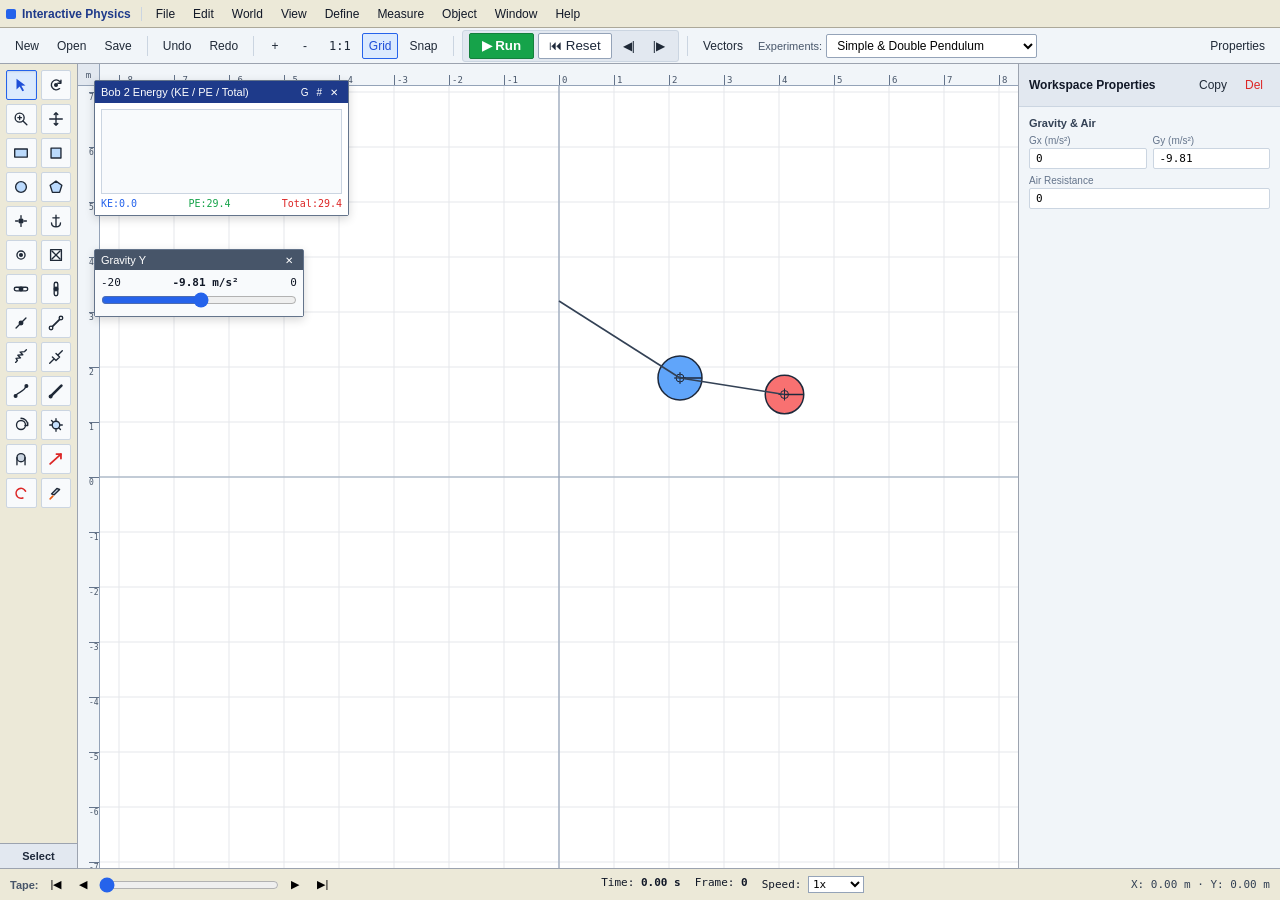
<file: interactive-physics.html>
<!DOCTYPE html>
<html lang="en">
<head>
  <meta charset="UTF-8" />
  <meta name="viewport" content="width=device-width, initial-scale=1.0" />
  <title>Interactive Physics — Standalone Web Edition</title>
  <style>
    * { box-sizing: border-box; margin: 0; padding: 0; }
    html, body {
      height: 100%;
      width: 100%;
      overflow: hidden;
      font-family: -apple-system, BlinkMacSystemFont, "Segoe UI", Roboto, sans-serif;
      background: #ece9d8;
      color: #111827;
      user-select: none;
      font-size: 12px;
    }
    .mono { font-family: ui-monospace, SFMono-Regular, Menlo, Consolas, monospace; font-variant-numeric: tabular-nums; }
    .app-shell { display: flex; flex-direction: column; height: 100vh; width: 100vw; overflow: hidden; }

    /* Top Menu Bar */
    .menubar {
      height: 28px;
      background: #ece9d8;
      border-bottom: 1px solid #aca899;
      padding: 0 6px;
      display: flex;
      align-items: center;
      gap: 2px;
      position: relative;
      z-index: 40;
    }
    .brand {
      font-weight: 700;
      color: #1e3a8a;
      padding-right: 10px;
      margin-right: 4px;
      border-right: 1px solid #cbd5e1;
      display: flex;
      align-items: center;
      gap: 6px;
      white-space: nowrap;
    }
    .brand-dot { width: 10px; height: 10px; background: #2563eb; border-radius: 2px; display: inline-block; }
    .menu-item-wrap { position: relative; }
    .menu-btn {
      background: transparent;
      border: none;
      padding: 3px 8px;
      border-radius: 2px;
      cursor: pointer;
      font-size: 12px;
      color: #111827;
    }
    .menu-btn:hover { background: #dbeafe; }
    .menu-btn.open { background: #2563eb; color: #fff; }
    .menu-dropdown {
      display: none;
      position: absolute;
      left: 0;
      top: 100%;
      margin-top: 2px;
      min-width: 225px;
      background: #f8fafc;
      border: 1px solid #94a3b8;
      box-shadow: 0 4px 12px rgba(0,0,0,0.15);
      padding: 4px 0;
      z-index: 60;
    }
    .menu-dropdown.open { display: block; }
    .dd-item {
      width: 100%;
      padding: 5px 12px;
      background: transparent;
      border: none;
      text-align: left;
      cursor: pointer;
      display: flex;
      justify-content: space-between;
      align-items: center;
      font-size: 12px;
      color: #111827;
    }
    .dd-item:hover:not(:disabled) { background: #2563eb; color: #fff; }
    .dd-item:disabled { color: #9ca3af; cursor: default; }
    .dd-sep { border-top: 1px solid #d1d5db; margin: 4px 0; }

    /* Top Toolbar */
    .toolbar {
      height: 36px;
      background: #f1f5f9;
      border-bottom: 1px solid #9ca3af;
      padding: 0 8px;
      display: flex;
      align-items: center;
      gap: 4px;
      overflow-x: auto;
      z-index: 20;
    }
    .tb-btn {
      height: 26px;
      min-width: 26px;
      padding: 0 6px;
      border: 1px solid transparent;
      background: transparent;
      border-radius: 2px;
      cursor: pointer;
      display: inline-flex;
      align-items: center;
      justify-content: center;
      gap: 4px;
      color: #1f2937;
      font-size: 12px;
      white-space: nowrap;
    }
    .tb-btn:hover:not(:disabled) { background: #e2e8f0; border-color: #cbd5e1; }
    .tb-btn.active { background: #dbeafe; border-color: #2563eb; color: #1d4ed8; }
    .tb-btn:disabled { opacity: 0.4; cursor: default; }
    .tb-sep { width: 1px; height: 20px; background: #cbd5e1; margin: 0 4px; flex-shrink: 0; }
    .sim-cluster {
      display: flex;
      align-items: center;
      gap: 4px;
      background: #e2e8f0;
      border: 1px solid #cbd5e1;
      padding: 2px 6px;
      border-radius: 3px;
    }
    .btn-run {
      height: 26px;
      padding: 0 12px;
      border-radius: 2px;
      border: 1px solid #15803d;
      background: #16a34a;
      color: #fff;
      font-weight: 600;
      cursor: pointer;
      display: inline-flex;
      align-items: center;
      gap: 5px;
    }
    .btn-run.running { background: #dc2626; border-color: #991b1b; }
    .btn-reset {
      height: 26px;
      padding: 0 10px;
      border-radius: 2px;
      border: 1px solid #94a3b8;
      background: #fff;
      color: #1e293b;
      font-weight: 500;
      cursor: pointer;
    }
    .btn-reset:hover { background: #f8fafc; }
    .preset-select {
      height: 24px;
      padding: 0 6px;
      border: 1px solid #94a3b8;
      background: #fff;
      border-radius: 2px;
      font-size: 12px;
    }

    /* Main Workspace */
    .workspace-row { flex: 1; display: flex; min-height: 0; position: relative; }

    /* Left 2-Column Tool Palette */
    .left-palette {
      width: 78px;
      flex-shrink: 0;
      background: #ece9d8;
      border-right: 1px solid #9ca3af;
      display: flex;
      flex-direction: column;
      justify-content: space-between;
      z-index: 15;
    }
    .palette-scroll { padding: 6px; overflow-y: auto; flex: 1; }
    .palette-group { display: grid; grid-template-columns: repeat(2, 1fr); gap: 4px; }
    .palette-group + .palette-group { margin-top: 6px; padding-top: 6px; border-top: 1px solid #cbd5e1; }
    .pal-btn {
      height: 30px;
      width: 100%;
      display: flex;
      align-items: center;
      justify-content: center;
      background: #f8fafc;
      border: 1px solid #cbd5e1;
      border-radius: 2px;
      cursor: pointer;
      color: #1f2937;
    }
    .pal-btn:hover { background: #e2e8f0; border-color: #94a3b8; }
    .pal-btn.active { background: #dbeafe; border-color: #2563eb; color: #1d4ed8; box-shadow: inset 0 1px 2px rgba(0,0,0,0.1); }
    .pal-footer {
      padding: 6px 4px;
      border-top: 1px solid #9ca3af;
      background: #e2e8f0;
      text-align: center;
      font-size: 11px;
      font-weight: 600;
      color: #1e293b;
    }

    /* Center Stage */
    .stage-wrap { flex: 1; position: relative; background: #fff; overflow: hidden; min-width: 0; }
    #simCanvas { position: absolute; display: block; touch-action: none; }
    .ruler-corner {
      position: absolute; top: 0; left: 0; width: 22px; height: 22px;
      background: #e2e8f0; border-right: 1px solid #94a3b8; border-bottom: 1px solid #94a3b8;
      z-index: 12; display: flex; align-items: center; justify-content: center;
      font-size: 9px; color: #475569;
    }
    .ruler-h {
      position: absolute; top: 0; left: 22px; right: 0; height: 22px;
      background: #f1f5f9; border-bottom: 1px solid #94a3b8; overflow: hidden; z-index: 10; pointer-events: none;
    }
    .ruler-v {
      position: absolute; top: 22px; left: 0; bottom: 0; width: 22px;
      background: #f1f5f9; border-right: 1px solid #94a3b8; overflow: hidden; z-index: 10; pointer-events: none;
    }

    /* Floating Meters & Sliders */
    .overlay-layer { position: absolute; inset: 0; pointer-events: none; z-index: 25; overflow: hidden; }
    .meter-win, .ctrl-win {
      position: absolute;
      pointer-events: auto;
      background: #f8fafc;
      border: 1px solid #64748b;
      box-shadow: 0 3px 10px rgba(0,0,0,0.16);
      border-radius: 2px;
      font-size: 11px;
    }
    .meter-head, .ctrl-head {
      height: 22px;
      background: #1e3a8a;
      color: #fff;
      padding: 0 6px;
      display: flex;
      align-items: center;
      justify-content: space-between;
      cursor: move;
    }
    .ctrl-head { background: #475569; height: 20px; }
    .win-btn {
      background: transparent; border: none; color: #fff; cursor: pointer;
      padding: 1px 4px; border-radius: 2px; font-size: 10px;
    }
    .win-btn:hover { background: rgba(255,255,255,0.2); }
    .meter-body { padding: 6px; background: #fff; }

    /* Right Properties Panel */
    .props-panel {
      width: 262px;
      flex-shrink: 0;
      background: #f1f5f9;
      border-left: 1px solid #9ca3af;
      display: flex;
      flex-direction: column;
      overflow-y: auto;
      z-index: 15;
    }
    .props-header {
      padding: 8px 10px;
      background: #e2e8f0;
      border-bottom: 1px solid #cbd5e1;
      font-weight: 600;
      display: flex;
      justify-content: space-between;
      align-items: center;
    }
    .props-body { padding: 10px; display: flex; flex-direction: column; gap: 10px; }
    .props-sec { border-top: 1px solid #cbd5e1; padding-top: 8px; display: flex; flex-direction: column; gap: 6px; }
    .props-sec-title { font-size: 11px; font-weight: 600; color: #334155; }
    .grid-2 { display: grid; grid-template-columns: repeat(2, 1fr); gap: 6px; }
    .field-lbl { display: block; font-size: 10px; color: #64748b; margin-bottom: 2px; }
    .field-inp {
      width: 100%;
      padding: 3px 6px;
      border: 1px solid #cbd5e1;
      border-radius: 2px;
      background: #fff;
      font-size: 11px;
    }
    .check-row { display: flex; align-items: center; gap: 6px; font-size: 11px; cursor: pointer; }

    /* Bottom Tape Player Bar */
    .tape-bar {
      height: 32px;
      background: #ece9d8;
      border-top: 1px solid #9ca3af;
      padding: 0 10px;
      display: flex;
      align-items: center;
      justify-content: space-between;
      gap: 12px;
      z-index: 20;
    }
    .tape-controls { display: flex; align-items: center; gap: 6px; }
    .tape-btn {
      background: transparent; border: 1px solid transparent; padding: 2px 5px;
      border-radius: 2px; cursor: pointer; font-size: 11px;
    }
    .tape-btn:hover:not(:disabled) { background: #dbeafe; }
    .tape-btn:disabled { opacity: 0.4; cursor: default; }

    /* Modal Dialog */
    .modal-backdrop {
      display: none;
      position: fixed;
      inset: 0;
      background: rgba(0,0,0,0.35);
      align-items: center;
      justify-content: center;
      z-index: 80;
    }
    .modal-backdrop.open { display: flex; }
    .modal-box {
      background: #f8fafc;
      border: 1px solid #64748b;
      box-shadow: 0 10px 25px rgba(0,0,0,0.25);
      width: 420px;
      max-width: 94vw;
      border-radius: 3px;
      overflow: hidden;
    }
    .modal-head {
      height: 28px; background: #1e3a8a; color: #fff; padding: 0 10px;
      display: flex; align-items: center; justify-content: space-between; font-weight: 600;
    }
    .modal-content { padding: 14px; display: flex; flex-direction: column; gap: 10px; max-height: 70vh; overflow-y: auto; }
    .modal-foot { padding: 8px 14px; background: #ece9d8; border-top: 1px solid #cbd5e1; display: flex; justify-content: flex-end; gap: 8px; }
    .hidden { display: none !important; }
  </style>
</head>
<body>
<div class="app-shell">
  <input type="file" id="openFileInput" accept=".json,.ipjson" class="hidden" />

  <!-- Top Menu Bar -->
  <nav class="menubar" id="menuBar">
    <div class="brand"><span class="brand-dot"></span><span>Interactive Physics</span></div>

    <div class="menu-item-wrap">
      <button class="menu-btn" data-menu="file">File</button>
      <div class="menu-dropdown" id="menu-file">
        <button class="dd-item" data-act="new"><span>New Workspace</span><span class="mono">Ctrl+N</span></button>
        <button class="dd-item" data-act="open"><span>Open Simulation...</span><span class="mono">Ctrl+O</span></button>
        <button class="dd-item" data-act="save"><span>Save Simulation (.ipjson)</span><span class="mono">Ctrl+S</span></button>
        <div class="dd-sep"></div>
        <button class="dd-item" data-preset="pendulum">Sample: Double Pendulum</button>
        <button class="dd-item" data-preset="projectile">Sample: Projectile Motion</button>
        <button class="dd-item" data-preset="inclined">Sample: Inclined Plane & Friction</button>
        <button class="dd-item" data-preset="spring">Sample: Harmonic Spring Oscillator</button>
        <button class="dd-item" data-preset="atwood">Sample: Atwood Pulley Machine</button>
        <button class="dd-item" data-preset="cradle">Sample: Newton's Cradle</button>
        <button class="dd-item" data-preset="crank">Sample: Motorized Gear & Slider-Crank</button>
        <button class="dd-item" data-preset="car">Sample: Car Suspension & Bump</button>
        <button class="dd-item" data-preset="orbit">Sample: Planetary Orbit</button>
      </div>
    </div>

    <div class="menu-item-wrap">
      <button class="menu-btn" data-menu="edit">Edit</button>
      <div class="menu-dropdown" id="menu-edit">
        <button class="dd-item" data-act="undo"><span>Undo</span><span class="mono">Ctrl+Z</span></button>
        <button class="dd-item" data-act="redo"><span>Redo</span><span class="mono">Ctrl+Y</span></button>
        <div class="dd-sep"></div>
        <button class="dd-item" data-act="duplicate"><span>Duplicate Selected</span><span class="mono">Ctrl+D</span></button>
        <button class="dd-item" data-act="delete"><span>Delete Selected</span><span class="mono">Del</span></button>
        <button class="dd-item" data-act="selectAll"><span>Select All</span><span class="mono">Ctrl+A</span></button>
        <button class="dd-item" data-act="clearTracks"><span>Erase All Path Tracks</span></button>
      </div>
    </div>

    <div class="menu-item-wrap">
      <button class="menu-btn" data-menu="world">World</button>
      <div class="menu-dropdown" id="menu-world">
        <button class="dd-item" data-dialog="gravity">Gravity...</button>
        <button class="dd-item" data-dialog="air">Air Resistance...</button>
        <button class="dd-item" data-act="toggleElectro">Toggle Electrostatics</button>
        <div class="dd-sep"></div>
        <button class="dd-item" data-dialog="accuracy">Accuracy & Substeps...</button>
      </div>
    </div>

    <div class="menu-item-wrap">
      <button class="menu-btn" data-menu="view">View</button>
      <div class="menu-dropdown" id="menu-view">
        <button class="dd-item" data-act="toggleGrid">Toggle Grid Lines</button>
        <button class="dd-item" data-act="toggleSnap">Toggle Snap to Grid</button>
        <button class="dd-item" data-act="toggleRulers">Toggle Rulers</button>
        <button class="dd-item" data-act="toggleAxes">Toggle Origin Axes</button>
        <div class="dd-sep"></div>
        <button class="dd-item" data-act="zoomIn">Zoom In</button>
        <button class="dd-item" data-act="zoomOut">Zoom Out</button>
        <button class="dd-item" data-act="zoomReset">View 100% (Reset Camera)</button>
        <div class="dd-sep"></div>
        <button class="dd-item" data-act="toggleProps">Toggle Properties Window</button>
      </div>
    </div>

    <div class="menu-item-wrap">
      <button class="menu-btn" data-menu="define">Define</button>
      <div class="menu-dropdown" id="menu-define">
        <button class="dd-item" data-act="vecVel">Toggle Velocity Vectors</button>
        <button class="dd-item" data-act="vecAcc">Toggle Acceleration Vectors</button>
        <button class="dd-item" data-act="vecForce">Toggle Force Vectors</button>
        <div class="dd-sep"></div>
        <button class="dd-item" data-dialog="newControl">New Slider Control...</button>
      </div>
    </div>

    <div class="menu-item-wrap">
      <button class="menu-btn" data-menu="measure">Measure</button>
      <div class="menu-dropdown" id="menu-measure">
        <button class="dd-item" data-meter="position">Position (X, Y, θ)</button>
        <button class="dd-item" data-meter="velocity">Velocity (Vx, Vy, |V|)</button>
        <button class="dd-item" data-meter="acceleration">Acceleration (Ax, Ay, |A|)</button>
        <button class="dd-item" data-meter="force">Total Force (Fx, Fy, |F|)</button>
        <button class="dd-item" data-meter="momentum">Momentum (Px, Py, |P|)</button>
        <button class="dd-item" data-meter="energy">Kinetic & Potential Energy</button>
      </div>
    </div>

    <div class="menu-item-wrap">
      <button class="menu-btn" data-menu="object">Object</button>
      <div class="menu-dropdown" id="menu-object">
        <button class="dd-item" data-act="toggleAnchor">Anchor / Unanchor Selected</button>
        <button class="dd-item" data-act="toggleCollide">Toggle Collidable</button>
        <button class="dd-item" data-act="meshGears">Mesh Touching Gears</button>
      </div>
    </div>

    <div class="menu-item-wrap">
      <button class="menu-btn" data-menu="window">Window</button>
      <div class="menu-dropdown" id="menu-window">
        <button class="dd-item" data-act="tileMeters">Tile Meters</button>
        <button class="dd-item" data-act="clearMeters">Close All Meters</button>
      </div>
    </div>

    <div class="menu-item-wrap">
      <button class="menu-btn" data-menu="help">Help</button>
      <div class="menu-dropdown" id="menu-help">
        <button class="dd-item" data-dialog="help">Tool Guide & Shortcuts...</button>
      </div>
    </div>
  </nav>

  <!-- Top Toolbar -->
  <div class="toolbar">
    <button class="tb-btn" data-act="new" title="New Workspace">New</button>
    <button class="tb-btn" data-act="open" title="Open Simulation">Open</button>
    <button class="tb-btn" data-act="save" title="Save Simulation">Save</button>
    <div class="tb-sep"></div>
    <button class="tb-btn" data-act="undo" title="Undo (Ctrl+Z)">Undo</button>
    <button class="tb-btn" data-act="redo" title="Redo (Ctrl+Y)">Redo</button>
    <div class="tb-sep"></div>
    <button class="tb-btn" data-act="zoomIn" title="Zoom In">+</button>
    <button class="tb-btn" data-act="zoomOut" title="Zoom Out">-</button>
    <button class="tb-btn mono" data-act="zoomReset" title="Reset View">1:1</button>
    <button class="tb-btn active" id="btnGrid" data-act="toggleGrid" title="Toggle Grid">Grid</button>
    <button class="tb-btn" id="btnSnap" data-act="toggleSnap" title="Snap to Grid">Snap</button>
    <div class="tb-sep"></div>

    <div class="sim-cluster">
      <button class="btn-run" id="btnRun">▶ Run</button>
      <button class="btn-reset" id="btnReset">⏮ Reset</button>
      <button class="tb-btn" id="btnStepBack" title="Step Back">◀|</button>
      <button class="tb-btn" id="btnStepFwd" title="Step Forward">|▶</button>
    </div>

    <div class="tb-sep"></div>
    <button class="tb-btn" id="btnVectors" data-act="toggleVectors" title="Toggle Velocity & Force Vectors">Vectors</button>
    <label style="font-size:11px;color:#475569;margin-left:4px;">Experiments:</label>
    <select class="preset-select" id="presetSelect">
      <option value="pendulum">Simple & Double Pendulum</option>
      <option value="projectile">Projectile Motion Lab</option>
      <option value="inclined">Inclined Plane & Friction</option>
      <option value="spring">Harmonic Spring Oscillator</option>
      <option value="atwood">Atwood Machine (Pulley & Rope)</option>
      <option value="cradle">Newton's Cradle</option>
      <option value="crank">Motorized Gear & Slider-Crank</option>
      <option value="car">Suspension Vehicle & Bump</option>
      <option value="orbit">Planetary Orbit</option>
      <option value="blank">Blank Workspace</option>
    </select>
    <button class="tb-btn" style="margin-left:auto;" data-act="toggleProps">Properties</button>
  </div>

  <!-- Middle Workspace -->
  <div class="workspace-row">
    <!-- Left 2-Column Tool Palette -->
    <aside class="left-palette" id="leftPalette">
      <div class="palette-scroll" id="paletteContainer"></div>
      <div class="pal-footer" id="activeToolLabel">Select</div>
    </aside>

    <!-- Center Stage -->
    <main class="stage-wrap" id="stageWrap">
      <div class="ruler-corner mono" id="rulerCorner">m</div>
      <div class="ruler-h" id="rulerH"></div>
      <div class="ruler-v" id="rulerV"></div>
      <canvas id="simCanvas"></canvas>
      <div class="overlay-layer" id="overlayLayer"></div>
    </main>

    <!-- Right Properties Panel -->
    <aside class="props-panel" id="propsPanel">
      <div class="props-header">
        <span id="propsTitle">Workspace Properties</span>
        <div style="display:flex;gap:4px;">
          <button class="tb-btn" id="btnDupSel" title="Duplicate">Copy</button>
          <button class="tb-btn" id="btnDelSel" style="color:#dc2626;" title="Delete">Del</button>
        </div>
      </div>
      <div class="props-body" id="propsBody"></div>
    </aside>
  </div>

  <!-- Bottom Tape Player Bar -->
  <footer class="tape-bar">
    <div class="tape-controls">
      <span style="font-weight:600;color:#475569;font-size:11px;">Tape:</span>
      <button class="tape-btn" id="tapeStart">|◀</button>
      <button class="tape-btn" id="tapeBack">◀</button>
      <input type="range" id="tapeScrubber" min="0" max="0" value="0" style="width:180px;accent-color:#2563eb;" />
      <button class="tape-btn" id="tapeFwd">▶</button>
      <button class="tape-btn" id="tapeEnd">▶|</button>
    </div>
    <div class="mono" style="display:flex;gap:14px;font-size:11px;">
      <span>Time: <strong id="lblTime">0.00 s</strong></span>
      <span>Frame: <strong id="lblFrame">0</strong></span>
      <span>Speed:
        <select id="speedSelect" class="mono" style="font-size:11px;border:1px solid #94a3b8;background:#fff;">
          <option value="0.25">0.25x</option>
          <option value="0.5">0.5x</option>
          <option value="1" selected>1x</option>
          <option value="2">2x</option>
        </select>
      </span>
    </div>
    <div class="mono" id="lblCoords" style="font-size:11px;color:#334155;">X: 0.00 m · Y: 0.00 m</div>
  </footer>
</div>

<!-- Modal Dialog -->
<div class="modal-backdrop" id="modalBackdrop">
  <div class="modal-box">
    <div class="modal-head">
      <span id="modalTitle">Settings</span>
      <button class="win-btn" id="modalCloseBtn">✕</button>
    </div>
    <div class="modal-content" id="modalContent"></div>
    <div class="modal-foot">
      <button class="btn-reset" id="modalOkBtn">Close</button>
    </div>
  </div>
</div>

<script>
(() => {
  // =========================================================================
  // 1. VECTOR MATH & GEOMETRY
  // =========================================================================
  const vAdd = (a, b) => ({ x: a.x + b.x, y: a.y + b.y });
  const vSub = (a, b) => ({ x: a.x - b.x, y: a.y - b.y });
  const vScale = (a, s) => ({ x: a.x * s, y: a.y * s });
  const vDot = (a, b) => a.x * b.x + a.y * b.y;
  const vCross = (a, b) => a.x * b.y - a.y * b.x;
  const vCrossSV = (s, v) => ({ x: -s * v.y, y: s * v.x });
  const vLen = (a) => Math.hypot(a.x, a.y);
  const vNorm = (a) => { const l = Math.hypot(a.x, a.y); return l < 1e-9 ? { x: 1, y: 0 } : { x: a.x / l, y: a.y / l }; };
  const vPerp = (a) => ({ x: -a.y, y: a.x });
  const vRotate = (v, ang) => { const c = Math.cos(ang), s = Math.sin(ang); return { x: v.x * c - v.y * s, y: v.x * s + v.y * c }; };
  const clamp = (v, mn, mx) => Math.max(mn, Math.min(mx, v));
  const localToWorld = (b, l) => vAdd({ x: b.x, y: b.y }, vRotate(l, b.angle));
  const worldToLocal = (b, w) => vRotate({ x: w.x - b.x, y: w.y - b.y }, -b.angle);

  function getRectVerts(w, h) {
    const hw = w / 2, hh = h / 2;
    return [{ x: -hw, y: -hh }, { x: hw, y: -hh }, { x: hw, y: hh }, { x: -hw, y: hh }];
  }

  function getWorldVertices(b) {
    const verts = b.shape === 'rect' ? getRectVerts(b.width, b.height) : b.vertices;
    const c = Math.cos(b.angle), s = Math.sin(b.angle);
    return verts.map(v => ({ x: b.x + v.x * c - v.y * s, y: b.y + v.x * s + v.y * c }));
  }

  function computePolyProps(rawVerts, density) {
    if (rawVerts.length < 3) return { vertices: rawVerts, area: 0.1, mass: 0.2, inertia: 0.05 };
    let area2 = 0, cx = 0, cy = 0;
    const n = rawVerts.length;
    for (let i = 0; i < n; i++) {
      const p0 = rawVerts[i], p1 = rawVerts[(i + 1) % n];
      const cr = p0.x * p1.y - p1.x * p0.y;
      area2 += cr; cx += (p0.x + p1.x) * cr; cy += (p0.y + p1.y) * cr;
    }
    let verts = rawVerts.slice();
    if (area2 < 0) { verts.reverse(); area2 = -area2; cx = -cx; cy = -cy; }
    const area = Math.max(area2 * 0.5, 1e-4);
    const cent = { x: cx / (6 * area), y: cy / (6 * area) };
    const shifted = verts.map(v => ({ x: v.x - cent.x, y: v.y - cent.y }));
    let inum = 0, iden = 0;
    for (let i = 0; i < shifted.length; i++) {
      const p0 = shifted[i], p1 = shifted[(i + 1) % shifted.length];
      const cr = Math.abs(vCross(p0, p1));
      inum += cr * (vDot(p0, p0) + vDot(p0, p1) + vDot(p1, p1));
      iden += cr;
    }
    const mass = Math.max(area * density, 0.05);
    const inertia = iden > 1e-8 ? Math.max((mass / 6) * (inum / iden), 0.005) : mass * 0.1;
    return { vertices: shifted, area, mass, inertia };
  }

  function recalcBody(b) {
    if (b.isStatic) { b.invMass = 0; b.invInertia = 0; return; }
    b.mass = Math.max(b.mass, 0.05);
    b.invMass = 1 / b.mass;
    if (b.shape === 'circle' || b.shape === 'gear' || b.shape === 'pulley') {
      b.inertia = 0.5 * b.mass * b.radius * b.radius;
    } else if (b.shape === 'rect') {
      b.inertia = (b.mass * (b.width * b.width + b.height * b.height)) / 12;
    } else if (b.shape === 'point') {
      b.inertia = 0.02 * b.mass;
    } else {
      const p = computePolyProps(b.vertices, b.density || 2);
      b.inertia = Math.max(p.inertia * (b.mass / p.mass), 0.005);
    }
    b.invInertia = 1 / b.inertia;
  }

  function distToSegment(p, a, b) {
    const ab = vSub(b, a);
    const l2 = vDot(ab, ab);
    if (l2 < 1e-12) return vLen(vSub(p, a));
    const t = clamp(vDot(vSub(p, a), ab) / l2, 0, 1);
    return vLen(vSub(p, { x: a.x + t * ab.x, y: a.y + t * ab.y }));
  }

  function pointInBody(b, pt, tol = 0) {
    if (b.shape === 'circle' || b.shape === 'gear' || b.shape === 'pulley' || b.shape === 'point') {
      const r = (b.shape === 'point' ? 0.18 : b.radius) + tol;
      return Math.hypot(pt.x - b.x, pt.y - b.y) <= r;
    }
    const local = worldToLocal(b, pt);
    if (b.shape === 'rect') {
      return Math.abs(local.x) <= b.width / 2 + tol && Math.abs(local.y) <= b.height / 2 + tol;
    }
    const v = b.vertices;
    let inside = false;
    for (let i = 0, j = v.length - 1; i < v.length; j = i++) {
      if ((v[i].y > local.y) !== (v[j].y > local.y) &&
          local.x < ((v[j].x - v[i].x) * (local.y - v[i].y)) / (v[j].y - v[i].y + 1e-12) + v[i].x) {
        inside = !inside;
      }
    }
    if (inside) return true;
    if (tol > 0) {
      for (let i = 0; i < v.length; i++) {
        if (distToSegment(local, v[i], v[(i + 1) % v.length]) <= tol) return true;
      }
    }
    return false;
  }

  // =========================================================================
  // 2. 2D COLLISION DETECTION (SAT + CLIPPING MANIFOLDS)
  // =========================================================================
  const isCircLike = (b) => b.shape === 'circle' || b.shape === 'gear' || b.shape === 'pulley';

  function detectCollision(a, b) {
    if (!a.collidable || !b.collidable) return null;
    if (a.isStatic && b.isStatic) return null;
    if (a.shape === 'point' || b.shape === 'point') return null;
    if (a.collisionGroup !== 0 && b.collisionGroup !== 0 && a.collisionGroup !== b.collisionGroup) return null;

    const ac = isCircLike(a), bc = isCircLike(b);
    if (ac && bc) {
      const diff = { x: b.x - a.x, y: b.y - a.y };
      const rSum = a.radius + b.radius;
      const d2 = diff.x * diff.x + diff.y * diff.y;
      if (d2 >= rSum * rSum) return null;
      const d = Math.sqrt(d2);
      const n = d > 1e-6 ? { x: diff.x / d, y: diff.y / d } : { x: 0, y: 1 };
      const pen = rSum - d;
      return {
        bodyA: a, bodyB: b, normal: n,
        contacts: [{ position: { x: a.x + n.x * (a.radius - pen * 0.5), y: a.y + n.y * (a.radius - pen * 0.5) }, penetration: pen, jn: 0, jt: 0 }]
      };
    }
    if (ac && !bc) return collideCircPoly(a, b);
    if (!ac && bc) {
      const m = collideCircPoly(b, a);
      if (!m) return null;
      return { bodyA: a, bodyB: b, normal: { x: -m.normal.x, y: -m.normal.y }, contacts: m.contacts };
    }
    return collidePolys(a, b);
  }

  function collideCircPoly(circ, poly) {
    const verts = getWorldVertices(poly);
    if (verts.length < 3) return null;
    const cPos = { x: circ.x, y: circ.y };
    let minSep = -Infinity, bestIdx = 0;
    for (let i = 0; i < verts.length; i++) {
      const v1 = verts[i], v2 = verts[(i + 1) % verts.length];
      const e = vSub(v2, v1);
      const n = vNorm({ x: e.y, y: -e.x });
      const sep = vDot(n, vSub(cPos, v1));
      if (sep > circ.radius) return null;
      if (sep > minSep) { minSep = sep; bestIdx = i; }
    }
    const v1 = verts[bestIdx], v2 = verts[(bestIdx + 1) % verts.length];
    const e = vSub(v2, v1);
    if (minSep < 1e-6) {
      const outN = vNorm({ x: e.y, y: -e.x });
      const n = { x: -outN.x, y: -outN.y };
      return { bodyA: circ, bodyB: poly, normal: n, contacts: [{ position: vAdd(cPos, vScale(n, circ.radius * 0.5)), penetration: circ.radius - minSep, jn: 0, jt: 0 }] };
    }
    const el2 = vDot(e, e);
    const t = el2 > 1e-9 ? clamp(vDot(vSub(cPos, v1), e) / el2, 0, 1) : 0;
    const closest = { x: v1.x + t * e.x, y: v1.y + t * e.y };
    const toC = vSub(closest, cPos);
    const d = vLen(toC);
    if (d > circ.radius) return null;
    const n = d > 1e-6 ? vScale(toC, 1 / d) : vNorm({ x: -e.y, y: e.x });
    return { bodyA: circ, bodyB: poly, normal: n, contacts: [{ position: closest, penetration: circ.radius - d, jn: 0, jt: 0 }] };
  }

  function getNormals(verts) {
    return verts.map((p1, i) => {
      const p2 = verts[(i + 1) % verts.length];
      const e = vSub(p2, p1);
      return vNorm({ x: e.y, y: -e.x });
    });
  }

  function findMaxSep(vA, nA, vB) {
    let best = -Infinity, idx = 0;
    for (let i = 0; i < vA.length; i++) {
      let minP = Infinity;
      for (let j = 0; j < vB.length; j++) {
        const p = vDot(nA[i], vSub(vB[j], vA[i]));
        if (p < minP) minP = p;
      }
      if (minP > best) { best = minP; idx = i; }
    }
    return { sep: best, idx };
  }

  function clipSeg(vIn, n, off) {
    const out = [];
    const d0 = vDot(n, vIn[0]) - off, d1 = vDot(n, vIn[1]) - off;
    if (d0 >= 0) out.push(vIn[0]);
    if (d1 >= 0) out.push(vIn[1]);
    if (d0 * d1 < 0) {
      const t = d0 / (d0 - d1);
      out.push({ x: vIn[0].x + t * (vIn[1].x - vIn[0].x), y: vIn[0].y + t * (vIn[1].y - vIn[0].y) });
    }
    return out;
  }

  function collidePolys(a, b) {
    const vA = getWorldVertices(a), vB = getWorldVertices(b);
    if (vA.length < 3 || vB.length < 3) return null;
    const nA = getNormals(vA), nB = getNormals(vB);
    const rA = findMaxSep(vA, nA, vB); if (rA.sep > 0) return null;
    const rB = findMaxSep(vB, nB, vA); if (rB.sep > 0) return null;

    let refV = vA, refN = nA, incV = vB, incN = nB, idx = rA.idx, flip = false;
    if (rB.sep > rA.sep + 0.002) {
      refV = vB; refN = nB; incV = vA; incN = nA; idx = rB.idx; flip = true;
    }
    const rv1 = refV[idx], rv2 = refV[(idx + 1) % refV.length], rNorm = refN[idx];
    const eDir = vNorm(vSub(rv2, rv1));
    let minDot = Infinity, incIdx = 0;
    for (let i = 0; i < incN.length; i++) {
      const d = vDot(rNorm, incN[i]);
      if (d < minDot) { minDot = d; incIdx = i; }
    }
    let clip = clipSeg([incV[incIdx], incV[(incIdx + 1) % incV.length]], eDir, vDot(eDir, rv1));
    if (clip.length < 2) return null;
    const negE = { x: -eDir.x, y: -eDir.y };
    clip = clipSeg(clip, negE, vDot(negE, rv2));
    if (clip.length < 2) return null;

    const refOff = vDot(rNorm, rv1);
    const contacts = [];
    for (const pt of clip) {
      const sep = vDot(rNorm, pt) - refOff;
      if (sep <= 0.001) contacts.push({ position: pt, penetration: Math.max(0, -sep), jn: 0, jt: 0 });
    }
    if (!contacts.length) return null;
    return { bodyA: a, bodyB: b, normal: flip ? { x: -rNorm.x, y: -rNorm.y } : rNorm, contacts };
  }

  // =========================================================================
  // 3. PHYSICS ENGINE (SEQUENTIAL IMPULSE SOLVER)
  // =========================================================================
  function applyImpulse(a, b, imp, rA, rB) {
    if (a && !a.isStatic) {
      a.vx -= imp.x * a.invMass; a.vy -= imp.y * a.invMass;
      a.omega -= vCross(rA, imp) * a.invInertia;
    }
    if (b && !b.isStatic) {
      b.vx += imp.x * b.invMass; b.vy += imp.y * b.invMass;
      b.omega += vCross(rB, imp) * b.invInertia;
    }
  }

  function stepPhysics(state, dragSpring) {
    const { bodies, constraints, world } = state;
    const substeps = Math.max(1, world.substeps || 6);
    const fullDt = world.dt || 1 / 60;
    const dt = fullDt / substeps;
    const invFullDt = 1 / fullDt;
    const bMap = new Map(bodies.map(b => [b.id, b]));
    const preV = new Map();
    for (const b of bodies) {
      recalcBody(b);
      preV.set(b.id, { vx: b.vx, vy: b.vy });
    }

    for (let sub = 0; sub < substeps; sub++) {
      const subT = state.time + sub * dt;
      for (const b of bodies) { b.fx = 0; b.fy = 0; b.torque = 0; }

      for (let i = 0; i < bodies.length; i++) {
        const b = bodies[i];
        if (b.isStatic) continue;
        if (world.gravityMode === 'vertical') { b.fx += b.mass * world.gx; b.fy += b.mass * world.gy; }
        if (world.airResistance > 0) {
          const sp = Math.hypot(b.vx, b.vy);
          const dr = world.airResistance * (1 + 0.08 * sp);
          b.fx -= dr * b.vx; b.fy -= dr * b.vy; b.torque -= world.airResistance * 0.25 * b.omega;
        }
        if (b.thruster && b.thruster.enabled) {
          const wf = vRotate({ x: b.thruster.fx, y: b.thruster.fy }, b.angle);
          const r = vRotate({ x: b.thruster.localX, y: b.thruster.localY }, b.angle);
          b.fx += wf.x; b.fy += wf.y; b.torque += vCross(r, wf);
        }
        if (world.gravityMode === 'planetary' || world.electrostaticsEnabled) {
          for (let j = i + 1; j < bodies.length; j++) {
            const o = bodies[j];
            const dx = o.x - b.x, dy = o.y - b.y;
            const d2 = Math.max(dx * dx + dy * dy, 0.04);
            const d = Math.sqrt(d2);
            const dir = { x: dx / d, y: dy / d };
            if (world.gravityMode === 'planetary') {
              const fm = (world.gravityG * b.mass * o.mass) / d2;
              b.fx += dir.x * fm; b.fy += dir.y * fm;
              if (!o.isStatic) { o.fx -= dir.x * fm; o.fy -= dir.y * fm; }
            }
            if (world.electrostaticsEnabled && b.charge && o.charge) {
              const fm = -(world.electrostaticK * b.charge * o.charge) / d2;
              b.fx += dir.x * fm; b.fy += dir.y * fm;
              if (!o.isStatic) { o.fx -= dir.x * fm; o.fy -= dir.y * fm; }
            }
          }
        }
      }

      for (const c of constraints) {
        if (!c.enabled) continue;
        const bA = c.bodyAId ? bMap.get(c.bodyAId) : null;
        const bB = c.bodyBId ? bMap.get(c.bodyBId) : null;
        if (c.kind === 'force' && bA && !bA.isStatic) {
          const pA = localToWorld(bA, c.localA), rA = vSub(pA, bA);
          const rawF = { x: c.forceX || 0, y: c.forceY || 0 };
          const f = c.forceFollowBody ? vRotate(rawF, bA.angle) : rawF;
          bA.fx += f.x; bA.fy += f.y; bA.torque += vCross(rA, f);
        } else if (c.kind === 'torque' && bA && !bA.isStatic) {
          bA.torque += c.torqueValue || 0;
        } else if (c.kind === 'spring' || c.kind === 'damper') {
          const pA = bA ? localToWorld(bA, c.localA) : c.localA;
          const pB = bB ? localToWorld(bB, c.localB) : c.localB;
          const delta = vSub(pB, pA), len = vLen(delta);
          const dir = len > 1e-6 ? vScale(delta, 1 / len) : { x: 0, y: 1 };
          const rA = bA ? vSub(pA, bA) : { x: 0, y: 0 };
          const rB = bB ? vSub(pB, bB) : { x: 0, y: 0 };
          const vA = bA ? vAdd({ x: bA.vx, y: bA.vy }, vCrossSV(bA.omega, rA)) : { x: 0, y: 0 };
          const vB = bB ? vAdd({ x: bB.vx, y: bB.vy }, vCrossSV(bB.omega, rB)) : { x: 0, y: 0 };
          const vAlong = vDot(vSub(vB, vA), dir);
          const fm = c.kind === 'spring'
            ? (c.stiffness ?? 50) * (len - (c.restLength ?? 1.5)) + (c.damping ?? 0.5) * vAlong
            : (c.damping ?? 8) * vAlong;
          const fA = vScale(dir, fm);
          if (bA && !bA.isStatic) { bA.fx += fA.x; bA.fy += fA.y; bA.torque += vCross(rA, fA); }
          if (bB && !bB.isStatic) { bB.fx -= fA.x; bB.fy -= fA.y; bB.torque -= vCross(rB, fA); }
        }
      }

      if (dragSpring) {
        const gb = bMap.get(dragSpring.bodyId);
        if (gb && !gb.isStatic) {
          const wp = localToWorld(gb, dragSpring.localPoint), r = vSub(wp, gb);
          const vp = vAdd({ x: gb.vx, y: gb.vy }, vCrossSV(gb.omega, r));
          const diff = vSub(dragSpring.targetWorld, wp);
          const kG = Math.max(80, gb.mass * 120), cG = Math.max(8, gb.mass * 16);
          const f = { x: kG * diff.x - cG * vp.x, y: kG * diff.y - cG * vp.y };
          gb.fx += f.x; gb.fy += f.y; gb.torque += vCross(r, f);
        }
      }

      for (const b of bodies) {
        if (b.isStatic) { b.vx = 0; b.vy = 0; b.omega = 0; continue; }
        b.vx += b.fx * b.invMass * dt;
        b.vy += b.fy * b.invMass * dt;
        b.omega += b.torque * b.invInertia * dt;
      }

      const manifolds = [];
      for (let i = 0; i < bodies.length; i++) {
        for (let j = i + 1; j < bodies.length; j++) {
          const m = detectCollision(bodies[i], bodies[j]);
          if (m) manifolds.push(m);
        }
      }

      const iters = Math.max(4, world.solverIterations || 10);
      const invDt = 1 / dt;
      for (let iter = 0; iter < iters; iter++) {
        for (const c of constraints) {
          if (!c.enabled) continue;
          const bA = c.bodyAId ? bMap.get(c.bodyAId) : null;
          const bB = c.bodyBId ? bMap.get(c.bodyBId) : null;
          if (c.kind === 'pin' || c.kind === 'weld') {
            solvePin(bA, bB, c.localA, c.localB, invDt);
            if (c.kind === 'weld') solveAngLock(bA, bB, c.referenceAngle || 0, invDt);
          } else if (c.kind === 'slot') {
            solveSlot(bA, bB, c.localA, c.localB, c.slotAngle || 0, !!c.slotKeyed, c.referenceAngle || 0, invDt);
          } else if (c.kind === 'rod') {
            solveDist(bA, bB, c.localA, c.localB, c.restLength || 1, false, invDt);
          } else if (c.kind === 'rope') {
            const pul = c.pulleyBodyId ? bMap.get(c.pulleyBodyId) : null;
            solveRope(bA, bB, c.localA, c.localB, c.maxLength ?? c.restLength ?? 2, pul, invDt);
          } else if (c.kind === 'actuator') {
            const tgt = c.actuatorMode === 'velocity'
              ? Math.max(0.2, (c.restLength || 1.5) + (c.actuatorVelocity || 0.4) * subT)
              : Math.max(0.2, (c.restLength || 1.5) + (c.actuatorAmplitude || 0.5) * Math.sin((c.actuatorFrequency || 3) * subT));
            solveDist(bA, bB, c.localA, c.localB, tgt, false, invDt);
          } else if (c.kind === 'motor' && bA && !bA.isStatic) {
            const k = bA.invInertia + (bB ? bB.invInertia : 0);
            if (k > 1e-9) {
              const rel = bA.omega - (bB ? bB.omega : 0);
              const maxImp = Math.abs(c.motorMaxTorque ?? 80) * dt;
              const j = clamp(((c.motorTargetOmega ?? 3) - rel) / k, -maxImp, maxImp);
              bA.omega += j * bA.invInertia;
              if (bB && !bB.isStatic) bB.omega -= j * bB.invInertia;
            }
          } else if (c.kind === 'gearMesh' && bA && bB) {
            const rA = Math.max(0.1, bA.radius), rB = Math.max(0.1, bB.radius);
            const k = bA.invInertia * rA * rA + bB.invInertia * rB * rB;
            if (k > 1e-9) {
              const lam = -(rA * bA.omega + rB * bB.omega) / k;
              if (!bA.isStatic) bA.omega += lam * rA * bA.invInertia;
              if (!bB.isStatic) bB.omega += lam * rB * bB.invInertia;
            }
          }
        }

        for (const m of manifolds) {
          const a = m.bodyA, b = m.bodyB, n = m.normal, t = vPerp(n);
          const e = Math.min(a.restitution, b.restitution);
          const muS = Math.sqrt(a.staticFriction * b.staticFriction);
          const muK = Math.sqrt(a.kineticFriction * b.kineticFriction);
          const cnt = m.contacts.length;
          for (const cp of m.contacts) {
            const rA = vSub(cp.position, a), rB = vSub(cp.position, b);
            const relV = vSub(vAdd({ x: b.vx, y: b.vy }, vCrossSV(b.omega, rB)), vAdd({ x: a.vx, y: a.vy }, vCrossSV(a.omega, rA)));
            const vn = vDot(relV, n);
            const rACn = vCross(rA, n), rBCn = vCross(rB, n);
            const kN = a.invMass + b.invMass + rACn * rACn * a.invInertia + rBCn * rBCn * b.invInertia;
            const effN = kN > 1e-9 ? 1 / kN : 0;
            const bias = 0.22 * invDt * Math.max(0, cp.penetration - 0.004);
            const bounce = vn < -0.6 ? e * vn : 0;
            let jn = (-(vn + bounce) + bias) * effN / cnt;
            const oldJn = cp.jn; cp.jn = Math.max(0, oldJn + jn);
            applyImpulse(a, b, vScale(n, cp.jn - oldJn), rA, rB);

            const relV2 = vSub(vAdd({ x: b.vx, y: b.vy }, vCrossSV(b.omega, rB)), vAdd({ x: a.vx, y: a.vy }, vCrossSV(a.omega, rA)));
            const vt = vDot(relV2, t);
            const rACt = vCross(rA, t), rBCt = vCross(rB, t);
            const kT = a.invMass + b.invMass + rACt * rACt * a.invInertia + rBCt * rBCt * b.invInertia;
            const effT = kT > 1e-9 ? 1 / kT : 0;
            const jt = (-vt * effT) / cnt;
            const oldJt = cp.jt;
            let nJt = oldJt + jt;
            if (Math.abs(nJt) > muS * cp.jn) nJt = clamp(nJt, -muK * cp.jn, muK * cp.jn);
            cp.jt = nJt;
            applyImpulse(a, b, vScale(t, nJt - oldJt), rA, rB);
          }
        }
      }

      for (const b of bodies) {
        if (b.isStatic) continue;
        b.x += b.vx * dt; b.y += b.vy * dt; b.angle += b.omega * dt;
      }
    }

    state.time += fullDt;
    state.frame += 1;
    for (const b of bodies) {
      const pv = preV.get(b.id);
      b.ax = b.isStatic ? 0 : (b.vx - pv.vx) * invFullDt;
      b.ay = b.isStatic ? 0 : (b.vy - pv.vy) * invFullDt;
      if (b.trackCOM && state.frame % 2 === 0) {
        b.tracePoints.push({ x: b.x, y: b.y });
        if (b.tracePoints.length > 500) b.tracePoints.shift();
      }
    }
  }

  function solvePin(bA, bB, localA, localB, invDt) {
    const pA = bA ? localToWorld(bA, localA) : localA;
    const pB = bB ? localToWorld(bB, localB) : localB;
    const rA = bA ? vSub(pA, bA) : { x: 0, y: 0 };
    const rB = bB ? vSub(pB, bB) : { x: 0, y: 0 };
    const imA = bA ? bA.invMass : 0, imB = bB ? bB.invMass : 0;
    const iiA = bA ? bA.invInertia : 0, iiB = bB ? bB.invInertia : 0;
    if (imA + imB + iiA + iiB === 0) return;
    const vA = bA ? vAdd({ x: bA.vx, y: bA.vy }, vCrossSV(bA.omega, rA)) : { x: 0, y: 0 };
    const vB = bB ? vAdd({ x: bB.vx, y: bB.vy }, vCrossSV(bB.omega, rB)) : { x: 0, y: 0 };
    const Cdot = vAdd(vSub(vB, vA), vScale(vSub(pB, pA), 0.25 * invDt));
    const k11 = imA + imB + iiA * rA.y * rA.y + iiB * rB.y * rB.y;
    const k12 = -iiA * rA.x * rA.y - iiB * rB.x * rB.y;
    const k22 = imA + imB + iiA * rA.x * rA.x + iiB * rB.x * rB.x;
    const det = k11 * k22 - k12 * k12;
    if (Math.abs(det) < 1e-9) return;
    applyImpulse(bA, bB, { x: -(k22 * Cdot.x - k12 * Cdot.y) / det, y: -(-k12 * Cdot.x + k11 * Cdot.y) / det }, rA, rB);
  }

  function solveAngLock(bA, bB, refAng, invDt) {
    const k = (bA ? bA.invInertia : 0) + (bB ? bB.invInertia : 0);
    if (k < 1e-9) return;
    let err = (bB ? bB.angle : 0) - (bA ? bA.angle : 0) - refAng;
    while (err > Math.PI) err -= 2 * Math.PI;
    while (err < -Math.PI) err += 2 * Math.PI;
    const imp = -((bB ? bB.omega : 0) - (bA ? bA.omega : 0) + 0.25 * invDt * err) / k;
    if (bA && !bA.isStatic) bA.omega -= imp * bA.invInertia;
    if (bB && !bB.isStatic) bB.omega += imp * bB.invInertia;
  }

  function solveSlot(bA, bB, localA, localB, slotAngle, keyed, refAng, invDt) {
    if (!bA || bA.isStatic) return;
    const pA = localToWorld(bA, localA), pB = bB ? localToWorld(bB, localB) : localB;
    const ang = (bB ? bB.angle : 0) + slotAngle;
    const perp = { x: -Math.sin(ang), y: Math.cos(ang) };
    const rA = vSub(pA, bA), rB = bB ? vSub(pB, bB) : { x: 0, y: 0 };
    const vA = vAdd({ x: bA.vx, y: bA.vy }, vCrossSV(bA.omega, rA));
    const vB = bB ? vAdd({ x: bB.vx, y: bB.vy }, vCrossSV(bB.omega, rB)) : { x: 0, y: 0 };
    const k = bA.invMass + (bB ? bB.invMass : 0) + Math.pow(vCross(rA, perp), 2) * bA.invInertia + Math.pow(vCross(rB, perp), 2) * (bB ? bB.invInertia : 0);
    if (k < 1e-9) return;
    const j = -(vDot(vSub(vA, vB), perp) + 0.25 * invDt * vDot(vSub(pA, pB), perp)) / k;
    const imp = vScale(perp, j);
    bA.vx += imp.x * bA.invMass; bA.vy += imp.y * bA.invMass; bA.omega += vCross(rA, imp) * bA.invInertia;
    if (bB && !bB.isStatic) { bB.vx -= imp.x * bB.invMass; bB.vy -= imp.y * bB.invMass; bB.omega -= vCross(rB, imp) * bB.invInertia; }
    if (keyed) solveAngLock(bA, bB, refAng, invDt);
  }

  function solveDist(bA, bB, localA, localB, tgtL, tensionOnly, invDt) {
    const pA = bA ? localToWorld(bA, localA) : localA;
    const pB = bB ? localToWorld(bB, localB) : localB;
    const delta = vSub(pB, pA), d = vLen(delta);
    if (tensionOnly && d <= tgtL) return;
    const n = d > 1e-6 ? vScale(delta, 1 / d) : { x: 0, y: 1 };
    const rA = bA ? vSub(pA, bA) : { x: 0, y: 0 }, rB = bB ? vSub(pB, bB) : { x: 0, y: 0 };
    const vA = bA ? vAdd({ x: bA.vx, y: bA.vy }, vCrossSV(bA.omega, rA)) : { x: 0, y: 0 };
    const vB = bB ? vAdd({ x: bB.vx, y: bB.vy }, vCrossSV(bB.omega, rB)) : { x: 0, y: 0 };
    const k = (bA ? bA.invMass : 0) + (bB ? bB.invMass : 0) + Math.pow(vCross(rA, n), 2) * (bA ? bA.invInertia : 0) + Math.pow(vCross(rB, n), 2) * (bB ? bB.invInertia : 0);
    if (k < 1e-9) return;
    let j = -(vDot(vSub(vB, vA), n) + 0.25 * invDt * (d - tgtL)) / k;
    if (tensionOnly && j > 0) j = 0;
    applyImpulse(bA, bB, vScale(n, j), rA, rB);
  }

  function solveRope(bA, bB, localA, localB, maxL, pulley, invDt) {
    if (!pulley) { solveDist(bA, bB, localA, localB, maxL, true, invDt); return; }
    const pA = bA ? localToWorld(bA, localA) : localA;
    const pB = bB ? localToWorld(bB, localB) : localB;
    const uA = vSub(pulley, pA), uB = vSub(pulley, pB);
    const dA = vLen(uA), dB = vLen(uB);
    if (dA + dB <= maxL) return;
    const nA = dA > 1e-6 ? vScale(uA, 1 / dA) : { x: 0, y: 1 };
    const nB = dB > 1e-6 ? vScale(uB, 1 / dB) : { x: 0, y: 1 };
    const rA = bA ? vSub(pA, bA) : { x: 0, y: 0 }, rB = bB ? vSub(pB, bB) : { x: 0, y: 0 };
    const vA = bA ? vAdd({ x: bA.vx, y: bA.vy }, vCrossSV(bA.omega, rA)) : { x: 0, y: 0 };
    const vB = bB ? vAdd({ x: bB.vx, y: bB.vy }, vCrossSV(bB.omega, rB)) : { x: 0, y: 0 };
    const k = (bA ? bA.invMass : 0) + (bB ? bB.invMass : 0) + Math.pow(vCross(rA, nA), 2) * (bA ? bA.invInertia : 0) + Math.pow(vCross(rB, nB), 2) * (bB ? bB.invInertia : 0);
    if (k < 1e-9) return;
    const j = Math.max(0, -(-vDot(vA, nA) - vDot(vB, nB) + 0.25 * invDt * (dA + dB - maxL)) / k);
    if (bA && !bA.isStatic) { const iA = vScale(nA, j); bA.vx += iA.x * bA.invMass; bA.vy += iA.y * bA.invMass; bA.omega += vCross(rA, iA) * bA.invInertia; }
    if (bB && !bB.isStatic) { const iB = vScale(nB, j); bB.vx += iB.x * bB.invMass; bB.vy += iB.y * bB.invMass; bB.omega += vCross(rB, iB) * bB.invInertia; }
    if (!pulley.isStatic) pulley.omega = (vDot(vB, nB) - vDot(vA, nA)) / Math.max(0.1, pulley.radius);
  }

  // =========================================================================
  // 4. FACTORIES & PRESETS
  // =========================================================================
  let uid = 1;
  const nextId = (p = 'id') => `${p}_${++uid}`;
  const COLORS = ['#93c5fd', '#fca5a5', '#fde047', '#86efac', '#fdba74', '#c4b5fd', '#cbd5e1'];

  function makeBody(opts) {
    const w = opts.width ?? 1.4, h = opts.height ?? 1.0, r = opts.radius ?? 0.55, d = opts.density ?? 2.0;
    let verts = opts.vertices || [];
    let m = opts.mass;
    if (opts.shape === 'rect') { verts = getRectVerts(w, h); if (m === undefined) m = w * h * d; }
    else if (opts.shape === 'circle' || opts.shape === 'gear' || opts.shape === 'pulley') { if (m === undefined) m = Math.PI * r * r * d; }
    else if (opts.shape === 'point') { if (m === undefined) m = 0.2; }
    else if (opts.shape === 'polygon') { const pp = computePolyProps(verts, d); verts = pp.vertices; if (m === undefined) m = pp.mass; }

    const b = {
      id: opts.id || nextId('body'),
      name: opts.name || `Object ${uid}`,
      shape: opts.shape,
      x: opts.x || 0, y: opts.y || 0, angle: opts.angle || 0,
      vx: opts.vx || 0, vy: opts.vy || 0, omega: opts.omega || 0,
      ax: 0, ay: 0, fx: 0, fy: 0, torque: 0,
      width: w, height: h, radius: r, vertices: verts, teeth: opts.teeth || 12,
      mass: m || 2, invMass: 0, density: d, inertia: 1, invInertia: 0,
      restitution: opts.restitution ?? 0.5,
      staticFriction: opts.staticFriction ?? 0.4,
      kineticFriction: opts.kineticFriction ?? 0.3,
      charge: opts.charge ?? 0,
      isStatic: !!opts.isStatic,
      collidable: opts.collidable ?? (opts.shape !== 'point'),
      collisionGroup: opts.collisionGroup ?? 0,
      fillColor: opts.fillColor || (opts.isStatic ? '#d1d5db' : COLORS[uid % COLORS.length]),
      strokeColor: opts.strokeColor || '#1e293b',
      showCOM: true, showName: !!opts.showName, trackCOM: !!opts.trackCOM,
      tracePoints: [], thruster: opts.thruster || null
    };
    recalcBody(b);
    return b;
  }

  function defaultWorld() {
    return {
      gravityMode: 'vertical', gx: 0, gy: -9.81, gravityG: 1.0,
      airResistance: 0.01, electrostaticsEnabled: false, electrostaticK: 100,
      dt: 1 / 60, substeps: 6, solverIterations: 10,
      showGrid: true, gridSpacing: 1, snapToGrid: false, showRulers: true, showAxes: true,
      showCOM: true, showTrackPoints: true,
      showVectors: { velocity: false, acceleration: false, force: false, gravity: false },
      vectorScale: 0.25, precision: 2
    };
  }

  function getPreset(id) {
    const world = defaultWorld();
    const state = { time: 0, frame: 0, bodies: [], constraints: [], annotations: [], world };
    let meters = [], controls = [];

    if (id === 'pendulum') {
      world.airResistance = 0;
      const b1 = makeBody({ id: 'bob1', name: 'Bob 1', shape: 'circle', x: 2.2, y: 1.8, radius: 0.4, mass: 3, fillColor: '#60a5fa', trackCOM: true });
      const b2 = makeBody({ id: 'bob2', name: 'Bob 2', shape: 'circle', x: 4.1, y: 1.5, radius: 0.35, mass: 2, fillColor: '#f87171', trackCOM: true });
      state.bodies.push(b1, b2);
      state.constraints.push(
        { id: nextId('rod'), name: 'Arm 1', kind: 'rod', bodyAId: null, bodyBId: b1.id, localA: { x: 0, y: 3.2 }, localB: { x: 0, y: 0 }, restLength: Math.hypot(2.2, 1.8 - 3.2), enabled: true, color: '#334155' },
        { id: nextId('rod'), name: 'Arm 2', kind: 'rod', bodyAId: b1.id, bodyBId: b2.id, localA: { x: 0, y: 0 }, localB: { x: 0, y: 0 }, restLength: Math.hypot(1.9, -0.3), enabled: true, color: '#334155' }
      );
      meters.push({ id: nextId('m'), title: 'Bob 2 Energy (KE / PE / Total)', bodyId: b2.id, metric: 'energy', displayType: 'graph', x: 16, y: 16, width: 255, data: [] });
      controls.push({ id: nextId('c'), label: 'Gravity Y', targetType: 'world', targetId: null, property: 'gy', min: -20, max: 0, step: 0.1, unit: 'm/s²', x: 16, y: 185 });
    } else if (id === 'projectile') {
      world.airResistance = 0; world.showVectors.velocity = true;
      const gnd = makeBody({ name: 'Ground', shape: 'rect', x: 0, y: -3.4, width: 20, height: 0.7, isStatic: true, restitution: 0.7, fillColor: '#cbd5e1' });
      const ball = makeBody({ id: 'proj', name: 'Projectile', shape: 'circle', x: -5.5, y: -2.5, radius: 0.35, vx: 7.5, vy: 9.2, mass: 2, restitution: 0.75, fillColor: '#fb923c', trackCOM: true });
      state.bodies.push(gnd, ball);
      meters.push({ id: nextId('m'), title: 'Projectile Velocity', bodyId: ball.id, metric: 'velocity', displayType: 'graph', x: 16, y: 16, width: 255, data: [] });
    } else if (id === 'inclined') {
      world.showVectors.force = true; world.showVectors.velocity = true;
      const flr = makeBody({ name: 'Floor', shape: 'rect', x: 0, y: -3.4, width: 18, height: 0.6, isStatic: true, fillColor: '#cbd5e1' });
      const rmp = makeBody({ name: 'Ramp', shape: 'polygon', x: -1.8, y: -1.45, vertices: [{ x: -3.5, y: -1.5 }, { x: 3.5, y: -1.5 }, { x: -3.5, y: 1.8 }], isStatic: true, staticFriction: 0.25, kineticFriction: 0.2, fillColor: '#94a3b8' });
      const blk = makeBody({ id: 'blk', name: 'Block', shape: 'rect', x: -3.3, y: 0.9, width: 1.1, height: 0.7, angle: -Math.atan2(3.3, 7.0), mass: 5, staticFriction: 0.22, kineticFriction: 0.18, restitution: 0.05, fillColor: '#fde047', trackCOM: true });
      state.bodies.push(flr, rmp, blk);
      meters.push({ id: nextId('m'), title: 'Block Acceleration', bodyId: blk.id, metric: 'acceleration', displayType: 'digital', x: 16, y: 16, width: 240, data: [] });
      controls.push({ id: nextId('c'), label: 'Friction μk', targetType: 'body', targetId: blk.id, property: 'kineticFriction', min: 0, max: 1, step: 0.02, unit: '', x: 16, y: 135 });
    } else if (id === 'spring') {
      world.airResistance = 0;
      const ceil = makeBody({ name: 'Support', shape: 'rect', x: 0, y: 3.2, width: 4, height: 0.45, isStatic: true, fillColor: '#94a3b8' });
      const mb = makeBody({ id: 'mb', name: 'Mass', shape: 'rect', x: 0, y: -0.6, width: 1.2, height: 1.0, mass: 4, fillColor: '#93c5fd', trackCOM: true });
      const sp = { id: nextId('spr'), name: 'Spring', kind: 'spring', bodyAId: ceil.id, bodyBId: mb.id, localA: { x: 0, y: -0.22 }, localB: { x: 0, y: 0.5 }, stiffness: 45, damping: 0.25, restLength: 2.0, enabled: true, color: '#2563eb' };
      state.bodies.push(ceil, mb); state.constraints.push(sp);
      meters.push({ id: nextId('m'), title: 'Mass Position Y', bodyId: mb.id, metric: 'position', displayType: 'graph', x: 16, y: 16, width: 255, data: [] });
      controls.push({ id: nextId('c'), label: 'Stiffness k', targetType: 'constraint', targetId: sp.id, property: 'stiffness', min: 5, max: 150, step: 1, unit: 'N/m', x: 16, y: 185 });
    } else if (id === 'atwood') {
      const pul = makeBody({ id: 'pul', name: 'Pulley', shape: 'pulley', x: 0, y: 2.2, radius: 0.75, isStatic: true, collidable: false, fillColor: '#cbd5e1' });
      const m1 = makeBody({ id: 'm1', name: 'Mass A (3kg)', shape: 'rect', x: -0.75, y: -0.2, width: 0.9, height: 0.9, mass: 3, fillColor: '#86efac' });
      const m2 = makeBody({ id: 'm2', name: 'Mass B (5kg)', shape: 'rect', x: 0.75, y: 0.4, width: 1.0, height: 1.0, mass: 5, fillColor: '#fca5a5' });
      state.bodies.push(pul, m1, m2);
      state.constraints.push({ id: nextId('rope'), name: 'Rope', kind: 'rope', bodyAId: m1.id, bodyBId: m2.id, localA: { x: 0, y: 0.45 }, localB: { x: 0, y: 0.5 }, pulleyBodyId: pul.id, maxLength: 3.85, enabled: true, color: '#92400e' });
      meters.push({ id: nextId('m'), title: 'Mass B Velocity', bodyId: m2.id, metric: 'velocity', displayType: 'graph', x: 16, y: 16, width: 250, data: [] });
    } else if (id === 'cradle') {
      world.airResistance = 0;
      const r = 0.45;
      for (let i = 0; i < 5; i++) {
        const bx = (i - 2) * r * 2;
        const ball = makeBody({ id: `cr_${i}`, name: `Sphere ${i + 1}`, shape: 'circle', x: i === 0 ? bx - 2.3 : bx, y: i === 0 ? 1.15 : 0, radius: r, mass: 2, restitution: 1, staticFriction: 0, kineticFriction: 0, fillColor: '#cbd5e1' });
        state.bodies.push(ball);
        state.constraints.push({ id: nextId('rod'), name: `Wire ${i + 1}`, kind: 'rod', bodyAId: null, bodyBId: ball.id, localA: { x: bx, y: 3.0 }, localB: { x: 0, y: 0 }, restLength: 3.0, enabled: true, color: '#475569' });
      }
    } else if (id === 'crank') {
      const g1 = makeBody({ id: 'g1', name: 'Gear 1 (12T)', shape: 'gear', x: -2.4, y: 0.5, radius: 1.1, teeth: 12, mass: 4, collidable: false, fillColor: '#93c5fd' });
      const g2 = makeBody({ id: 'g2', name: 'Gear 2 (18T)', shape: 'gear', x: 0.35, y: 0.5, radius: 1.65, teeth: 18, mass: 6, collidable: false, fillColor: '#fdba74' });
      const sl = makeBody({ id: 'sl', name: 'Slider', shape: 'rect', x: 4.2, y: 0.5, width: 1.1, height: 0.8, mass: 2, collidable: false, fillColor: '#86efac' });
      const mot = { id: nextId('mot'), name: 'Motor', kind: 'motor', bodyAId: g1.id, bodyBId: null, localA: { x: 0, y: 0 }, localB: { x: -2.4, y: 0.5 }, motorTargetOmega: 3, motorMaxTorque: 120, enabled: true, color: '#dc2626' };
      state.bodies.push(g1, g2, sl);
      state.constraints.push(
        { id: nextId('pin'), name: 'Pin 1', kind: 'pin', bodyAId: g1.id, bodyBId: null, localA: { x: 0, y: 0 }, localB: { x: -2.4, y: 0.5 }, enabled: true, color: '#334155' },
        { id: nextId('pin'), name: 'Pin 2', kind: 'pin', bodyAId: g2.id, bodyBId: null, localA: { x: 0, y: 0 }, localB: { x: 0.35, y: 0.5 }, enabled: true, color: '#334155' },
        mot,
        { id: nextId('mesh'), name: 'Mesh', kind: 'gearMesh', bodyAId: g1.id, bodyBId: g2.id, localA: { x: 0, y: 0 }, localB: { x: 0, y: 0 }, enabled: true, color: '#475569' },
        { id: nextId('slot'), name: 'Track', kind: 'slot', bodyAId: sl.id, bodyBId: null, localA: { x: 0, y: 0 }, localB: { x: 4.2, y: 0.5 }, slotAngle: 0, slotKeyed: true, slotLength: 5, referenceAngle: 0, enabled: true, color: '#0f172a' },
        { id: nextId('rod'), name: 'ConRod', kind: 'rod', bodyAId: g2.id, bodyBId: sl.id, localA: { x: 1.15, y: 0 }, localB: { x: 0, y: 0 }, restLength: 2.7, enabled: true, color: '#0284c7' }
      );
      controls.push({ id: nextId('c'), label: 'Motor ω', targetType: 'constraint', targetId: mot.id, property: 'motorTargetOmega', min: -8, max: 8, step: 0.5, unit: 'rad/s', x: 16, y: 16 });
    } else if (id === 'car') {
      const road = makeBody({ name: 'Road', shape: 'rect', x: 2, y: -3.2, width: 28, height: 0.6, isStatic: true, staticFriction: 0.85, kineticFriction: 0.75, fillColor: '#cbd5e1' });
      const bump = makeBody({ name: 'Bump', shape: 'polygon', x: 1.5, y: -2.75, vertices: [{ x: -1.1, y: -0.2 }, { x: 1.1, y: -0.2 }, { x: 0, y: 0.25 }], isStatic: true, fillColor: '#94a3b8' });
      const ch = makeBody({ id: 'ch', name: 'Chassis', shape: 'rect', x: -4.5, y: -1.4, width: 3.0, height: 0.7, mass: 8, collisionGroup: 2, fillColor: '#f87171', trackCOM: true });
      const wL = makeBody({ id: 'wL', name: 'Rear Wheel', shape: 'circle', x: -5.6, y: -2.35, radius: 0.5, mass: 2, staticFriction: 0.9, kineticFriction: 0.85, collisionGroup: 1, fillColor: '#334155' });
      const wR = makeBody({ id: 'wR', name: 'Front Wheel', shape: 'circle', x: -3.4, y: -2.35, radius: 0.5, mass: 2, staticFriction: 0.9, kineticFriction: 0.85, collisionGroup: 1, fillColor: '#334155' });
      state.bodies.push(road, bump, ch, wL, wR);
      state.constraints.push(
        { id: nextId('slot'), name: 'Rear Slot', kind: 'slot', bodyAId: wL.id, bodyBId: ch.id, localA: { x: 0, y: 0 }, localB: { x: -1.1, y: -0.95 }, slotAngle: Math.PI / 2, slotLength: 0.9, enabled: true, color: '#64748b' },
        { id: nextId('slot'), name: 'Front Slot', kind: 'slot', bodyAId: wR.id, bodyBId: ch.id, localA: { x: 0, y: 0 }, localB: { x: 1.1, y: -0.95 }, slotAngle: Math.PI / 2, slotLength: 0.9, enabled: true, color: '#64748b' },
        { id: nextId('spr'), name: 'Rear Spring', kind: 'spring', bodyAId: ch.id, bodyBId: wL.id, localA: { x: -1.1, y: -0.1 }, localB: { x: 0, y: 0 }, stiffness: 180, damping: 14, restLength: 0.85, enabled: true, color: '#2563eb' },
        { id: nextId('spr'), name: 'Front Spring', kind: 'spring', bodyAId: ch.id, bodyBId: wR.id, localA: { x: 1.1, y: -0.1 }, localB: { x: 0, y: 0 }, stiffness: 180, damping: 14, restLength: 0.85, enabled: true, color: '#2563eb' },
        { id: nextId('mot'), name: 'Drive Motor', kind: 'motor', bodyAId: wL.id, bodyBId: ch.id, localA: { x: 0, y: 0 }, localB: { x: -1.1, y: -0.95 }, motorTargetOmega: -6, motorMaxTorque: 85, enabled: true, color: '#dc2626' }
      );
    } else if (id === 'orbit') {
      world.gravityMode = 'planetary'; world.gravityG = 1.2; world.airResistance = 0; world.showVectors.velocity = true;
      const sun = makeBody({ name: 'Star', shape: 'circle', x: 0, y: 0, radius: 0.85, mass: 50, isStatic: true, fillColor: '#fde047' });
      const pl = makeBody({ name: 'Planet', shape: 'circle', x: 3.4, y: 0, radius: 0.32, vy: 4.1, mass: 1, fillColor: '#60a5fa', trackCOM: true });
      const cm = makeBody({ name: 'Comet', shape: 'circle', x: -4.8, y: 0, radius: 0.2, vy: -2.4, mass: 0.4, fillColor: '#f87171', trackCOM: true });
      state.bodies.push(sun, pl, cm);
    }
    return { state, meters, controls };
  }

  // =========================================================================
  // 5. APP STATE & UI WIRING
  // =========================================================================
  let bundle = getPreset('pendulum');
  let sim = JSON.parse(JSON.stringify(bundle.state));
  let initialReset = JSON.parse(JSON.stringify(bundle.state));
  let meters = bundle.meters;
  let controls = bundle.controls;
  let undoStack = [], redoStack = [];
  let tapeFrames = [captureFrame()];
  let tapeIdx = 0;
  let isRunning = false;
  let playbackSpeed = 1;
  let activeTool = 'select';
  let selection = { bodyIds: [], constraintId: null };
  let cam = { panX: 0, panY: 0, ppm: 55 };
  let dragSpring = null;
  let hoverWorld = { x: 0, y: 0 };
  let polyPts = [];

  const canvas = document.getElementById('simCanvas');
  const ctx = canvas.getContext('2d');
  const stageWrap = document.getElementById('stageWrap');
  const overlayLayer = document.getElementById('overlayLayer');

  function captureFrame() {
    return {
      time: sim.time, frame: sim.frame,
      bodies: sim.bodies.map(b => ({ id: b.id, x: b.x, y: b.y, angle: b.angle, vx: b.vx, vy: b.vy, omega: b.omega, ax: b.ax, ay: b.ay }))
    };
  }
  function restoreFrame(f) {
    sim.time = f.time; sim.frame = f.frame;
    const map = new Map(f.bodies.map(b => [b.id, b]));
    for (const b of sim.bodies) {
      const s = map.get(b.id);
      if (s) Object.assign(b, s);
    }
  }
  function pushUndo() {
    undoStack.push(JSON.parse(JSON.stringify(sim)));
    if (undoStack.length > 35) undoStack.shift();
    redoStack = [];
    if (sim.frame === 0) {
      initialReset = JSON.parse(JSON.stringify(sim));
      tapeFrames = [captureFrame()];
      tapeIdx = 0;
    }
  }

  // Build Left Tool Palette
  const TOOLS = [
    ['select', 'Select', '<path d="M5 3L5 15L8.5 11.8L11.5 17L13.4 16L10.4 10.8L15 10.5Z" fill="currentColor" stroke="none"/>'],
    ['rotate', 'Rotate', '<path d="M15.5 8A5.5 5.5 0 1 0 14 14M15.5 4.5V8H12"/><circle cx="10" cy="10" r="1.5" fill="currentColor"/>'],
    ['zoom', 'Zoom', '<circle cx="8.5" cy="8.5" r="5"/><path d="M12.2 12.2L16.5 16.5M6.5 8.5H10.5M8.5 6.5V10.5"/>'],
    ['pan', 'Pan', '<path d="M10 3V17M3 10H17M10 3L8 5M10 3L12 5M10 17L8 15M10 17L12 15"/>'],
    ['rect', 'Rectangle', '<rect x="3" y="5.5" width="14" height="9" fill="#93c5fd" fill-opacity="0.6"/>'],
    ['square', 'Square', '<rect x="4.5" y="4.5" width="11" height="11" fill="#93c5fd" fill-opacity="0.6"/>'],
    ['circle', 'Circle', '<circle cx="10" cy="10" r="6" fill="#93c5fd" fill-opacity="0.6"/>'],
    ['polygon', 'Polygon', '<polygon points="10,3.5 16.5,8 14,16 6,16 3.5,8" fill="#93c5fd" fill-opacity="0.6"/>'],
    ['point', 'Point', '<circle cx="10" cy="10" r="2.2" fill="currentColor"/><path d="M10 4V6.5M10 13.5V16M4 10H6.5M13.5 10H16"/>'],
    ['anchor', 'Anchor', '<path d="M10 3.5V16.5M6.5 6.5H13.5M5 12C5 15 7.5 16.5 10 16.5C12.5 16.5 15 15 15 12"/>'],
    ['pin', 'Pin Joint', '<circle cx="10" cy="10" r="4.5"/><circle cx="10" cy="10" r="1.5" fill="currentColor"/>'],
    ['weld', 'Rigid Joint', '<rect x="4" y="4" width="12" height="12"/><path d="M5.5 5.5L14.5 14.5M14.5 5.5L5.5 14.5"/>'],
    ['hslot', 'Horiz Slot', '<rect x="2.5" y="8" width="15" height="4" rx="2"/><circle cx="10" cy="10" r="2" fill="currentColor"/>'],
    ['vslot', 'Vert Slot', '<rect x="8" y="2.5" width="4" height="15" rx="2"/><circle cx="10" cy="10" r="2" fill="currentColor"/>'],
    ['slot', 'Angled Slot', '<path d="M4.5 15.5L15.5 4.5"/><circle cx="10" cy="10" r="2" fill="currentColor"/>'],
    ['rod', 'Rod', '<line x1="4.5" y1="15.5" x2="15.5" y2="4.5" stroke-width="2"/><circle cx="4.5" cy="15.5" r="2" fill="#fff"/><circle cx="15.5" cy="4.5" r="2" fill="#fff"/>'],
    ['spring', 'Spring', '<path d="M4 16L6 14L4.5 11.5L9.5 11L6.5 8L12 7.5L9 4.5L14 4L16 2"/>'],
    ['damper', 'Damper', '<path d="M3 17L7.5 12.5M6 10L10 14L14 10L10 6M12.5 7.5L17 3"/>'],
    ['rope', 'Rope', '<path d="M4 15.5C6.5 10 12 13 16 4.5"/><circle cx="4" cy="15.5" r="1.5" fill="currentColor"/><circle cx="16" cy="4.5" r="1.5" fill="currentColor"/>'],
    ['actuator', 'Actuator', '<line x1="4" y1="16" x2="16" y2="4" stroke-width="3"/><circle cx="4" cy="16" r="1.5" fill="currentColor"/>'],
    ['motor', 'Motor', '<circle cx="10" cy="10" r="5"/><path d="M10 2.5A7.5 7.5 0 0 1 17.5 10M17.5 7.5V10.5H14.5"/>'],
    ['gear', 'Gear', '<circle cx="10" cy="10" r="4.2" fill="#93c5fd" fill-opacity="0.5"/><path d="M10 3V5M10 15V17M3 10H5M15 10H17M5 5L6.5 6.5M13.5 13.5L15 15"/>'],
    ['pulley', 'Pulley', '<circle cx="10" cy="8.5" r="4.5" fill="#cbd5e1"/><path d="M5.5 8.5V16.5M14.5 8.5V16.5"/>'],
    ['force', 'Force', '<line x1="3.5" y1="15.5" x2="15.5" y2="4.5" stroke="#dc2626" stroke-width="2"/><path d="M10.5 4.5H15.5V9.5" stroke="#dc2626" stroke-width="2"/>'],
    ['torque', 'Torque', '<path d="M15 8A5.5 5.5 0 1 0 12 15.5" stroke="#dc2626" stroke-width="1.8"/>'],
    ['thruster', 'Thruster', '<path d="M14 6L8 12L5 11L11 5Z" fill="#cbd5e1"/><path d="M6.5 13.5L3.5 16.5" stroke="#ea580c" stroke-width="1.8"/>']
  ];

  const palCont = document.getElementById('paletteContainer');
  const groupEl = document.createElement('div');
  groupEl.className = 'palette-group';
  TOOLS.forEach(([id, label, svg]) => {
    const btn = document.createElement('button');
    btn.className = 'pal-btn' + (id === activeTool ? ' active' : '');
    btn.dataset.tool = id;
    btn.title = label;
    btn.innerHTML = `<svg width="18" height="18" viewBox="0 0 20 20" fill="none" stroke="currentColor" stroke-width="1.5" stroke-linecap="round" stroke-linejoin="round">${svg}</svg>`;
    btn.onclick = () => setActiveTool(id);
    groupEl.appendChild(btn);
  });
  palCont.appendChild(groupEl);

  function setActiveTool(id) {
    activeTool = id; polyPts = [];
    document.querySelectorAll('.pal-btn').forEach(b => b.classList.toggle('active', b.dataset.tool === id));
    const found = TOOLS.find(t => t[0] === id);
    document.getElementById('activeToolLabel').textContent = found ? found[1] : id;
  }

  // Canvas & Rulers Sizing
  function screenToWorld(sx, sy) {
    return { x: cam.panX + (sx - canvas.clientWidth / 2) / cam.ppm, y: cam.panY - (sy - canvas.clientHeight / 2) / cam.ppm };
  }
  function worldToScreen(wx, wy) {
    return { x: canvas.clientWidth / 2 + (wx - cam.panX) * cam.ppm, y: canvas.clientHeight / 2 - (wy - cam.panY) * cam.ppm };
  }

  function resizeCanvas() {
    const off = sim.world.showRulers ? 22 : 0;
    document.getElementById('rulerCorner').classList.toggle('hidden', !sim.world.showRulers);
    document.getElementById('rulerH').classList.toggle('hidden', !sim.world.showRulers);
    document.getElementById('rulerV').classList.toggle('hidden', !sim.world.showRulers);
    canvas.style.left = off + 'px';
    canvas.style.top = off + 'px';
    canvas.style.width = `calc(100% - ${off}px)`;
    canvas.style.height = `calc(100% - ${off}px)`;
    const dpr = window.devicePixelRatio || 1;
    canvas.width = Math.max(1, Math.floor(canvas.clientWidth * dpr));
    canvas.height = Math.max(1, Math.floor(canvas.clientHeight * dpr));
    ctx.setTransform(dpr, 0, 0, dpr, 0, 0);
    renderRulers();
  }
  window.addEventListener('resize', resizeCanvas);

  function renderRulers() {
    if (!sim.world.showRulers) return;
    const rH = document.getElementById('rulerH'), rV = document.getElementById('rulerV');
    const w = canvas.clientWidth, h = canvas.clientHeight, step = cam.ppm > 90 ? 0.5 : cam.ppm > 35 ? 1 : 2;
    let hHtml = '', vHtml = '';
    const minX = cam.panX - w / (2 * cam.ppm), maxX = cam.panX + w / (2 * cam.ppm);
    for (let x = Math.floor(minX / step) * step; x <= maxX; x += step) {
      const px = w / 2 + (x - cam.panX) * cam.ppm;
      hHtml += `<div style="position:absolute;left:${px}px;bottom:0;border-left:1px solid #64748b;height:10px;padding-left:2px;font-size:9px;color:#475569;" class="mono">${Number(x.toFixed(1))}</div>`;
    }
    const minY = cam.panY - h / (2 * cam.ppm), maxY = cam.panY + h / (2 * cam.ppm);
    for (let y = Math.floor(minY / step) * step; y <= maxY; y += step) {
      const py = h / 2 - (y - cam.panY) * cam.ppm;
      vHtml += `<div style="position:absolute;top:${py}px;right:0;border-top:1px solid #64748b;width:10px;font-size:8px;color:#475569;" class="mono">${Number(y.toFixed(1))}</div>`;
    }
    rH.innerHTML = hHtml; rV.innerHTML = vHtml;
  }

  // Pointer Interaction (zero-hang setPointerCapture)
  let drag = { type: 'none' };

  function topBodyAt(pt, tol) {
    for (let i = sim.bodies.length - 1; i >= 0; i--) {
      if (pointInBody(sim.bodies[i], pt, tol)) return sim.bodies[i];
    }
    return null;
  }
  function allBodiesAt(pt, tol) {
    const out = [];
    for (let i = sim.bodies.length - 1; i >= 0; i--) {
      if (pointInBody(sim.bodies[i], pt, tol)) out.push(sim.bodies[i]);
    }
    return out;
  }
  function constraintAt(pt, tol) {
    const map = new Map(sim.bodies.map(b => [b.id, b]));
    for (let i = sim.constraints.length - 1; i >= 0; i--) {
      const c = sim.constraints[i];
      const bA = c.bodyAId ? map.get(c.bodyAId) : null, bB = c.bodyBId ? map.get(c.bodyBId) : null;
      const pA = bA ? localToWorld(bA, c.localA) : c.localA;
      const pB = bB ? localToWorld(bB, c.localB) : c.localB;
      if (c.kind === 'pin' || c.kind === 'weld' || c.kind === 'motor' || c.kind === 'torque') {
        if (vLen(vSub(pt, pA)) <= tol * 1.4) return c;
      } else if (distToSegment(pt, pA, pB) <= tol) return c;
    }
    return null;
  }
  const maybeSnap = (pt) => {
    if (!sim.world.snapToGrid) return pt;
    const s = Math.max(0.05, sim.world.gridSpacing * 0.5);
    return { x: Math.round(pt.x / s) * s, y: Math.round(pt.y / s) * s };
  };

  canvas.addEventListener('pointerdown', (e) => {
    canvas.setPointerCapture(e.pointerId);
    const rect = canvas.getBoundingClientRect();
    const sx = e.clientX - rect.left, sy = e.clientY - rect.top;
    const rawW = screenToWorld(sx, sy), pt = maybeSnap(rawW), tol = 11 / cam.ppm;

    if (e.button === 1 || activeTool === 'pan') {
      drag = { type: 'pan', sx, sy, px: cam.panX, py: cam.panY }; return;
    }
    if (activeTool === 'zoom') {
      cam.ppm = clamp(cam.ppm * (e.altKey ? 0.8 : 1.25), 12, 240);
      renderRulers(); return;
    }
    if (activeTool === 'point') {
      pushUndo();
      const pb = makeBody({ shape: 'point', x: pt.x, y: pt.y, radius: 0.12, fillColor: '#1d4ed8' });
      sim.bodies.push(pb); selection = { bodyIds: [pb.id], constraintId: null };
      renderProperties(); return;
    }
    if (activeTool === 'polygon') {
      if (polyPts.length >= 3 && vLen(vSub(pt, polyPts[0])) <= tol * 1.4) {
        finishPoly(); return;
      }
      polyPts.push(pt); return;
    }
    if (['rect', 'square', 'circle', 'gear', 'pulley'].includes(activeTool)) {
      drag = { type: 'shape', tool: activeTool, a: pt, b: pt }; return;
    }
    if (activeTool === 'anchor') {
      const hit = topBodyAt(rawW, tol);
      if (hit) { pushUndo(); hit.isStatic = !hit.isStatic; hit.vx = 0; hit.vy = 0; hit.omega = 0; recalcBody(hit); selection = { bodyIds: [hit.id], constraintId: null }; renderProperties(); }
      return;
    }
    if (activeTool === 'pin' || activeTool === 'weld') {
      const hits = allBodiesAt(rawW, tol);
      if (hits.length >= 1) {
        pushUndo();
        const bA = hits[0], bB = hits[1] || null;
        const c = { id: nextId(activeTool), name: activeTool === 'pin' ? 'Pin Joint' : 'Rigid Joint', kind: activeTool, bodyAId: bA.id, bodyBId: bB ? bB.id : null, localA: worldToLocal(bA, rawW), localB: bB ? worldToLocal(bB, rawW) : rawW, referenceAngle: bB ? bB.angle - bA.angle : -bA.angle, enabled: true, color: '#1e293b' };
        sim.constraints.push(c); selection = { bodyIds: [], constraintId: c.id }; renderProperties();
      }
      return;
    }
    if (activeTool === 'hslot' || activeTool === 'vslot') {
      const hit = topBodyAt(rawW, tol);
      if (hit) {
        pushUndo();
        const c = { id: nextId('slot'), name: activeTool === 'hslot' ? 'Horiz Slot' : 'Vert Slot', kind: 'slot', bodyAId: hit.id, bodyBId: null, localA: worldToLocal(hit, rawW), localB: rawW, slotAngle: activeTool === 'hslot' ? 0 : Math.PI / 2, slotKeyed: false, slotLength: 4, enabled: true, color: '#0f172a' };
        sim.constraints.push(c); selection = { bodyIds: [], constraintId: c.id }; renderProperties();
      }
      return;
    }
    if (activeTool === 'motor') {
      const hits = allBodiesAt(rawW, tol);
      if (hits.length >= 1) {
        pushUndo();
        const bA = hits[0], bB = hits[1] || null;
        const pin = { id: nextId('pin'), name: 'Motor Pin', kind: 'pin', bodyAId: bA.id, bodyBId: bB ? bB.id : null, localA: worldToLocal(bA, rawW), localB: bB ? worldToLocal(bB, rawW) : rawW, enabled: true, color: '#334155' };
        const mot = { id: nextId('mot'), name: 'Motor', kind: 'motor', bodyAId: bA.id, bodyBId: bB ? bB.id : null, localA: worldToLocal(bA, rawW), localB: bB ? worldToLocal(bB, rawW) : rawW, motorTargetOmega: 3, motorMaxTorque: 80, enabled: true, color: '#dc2626' };
        sim.constraints.push(pin, mot); selection = { bodyIds: [], constraintId: mot.id }; renderProperties();
      }
      return;
    }
    if (activeTool === 'torque') {
      const hit = topBodyAt(rawW, tol);
      if (hit) { pushUndo(); const tq = { id: nextId('tq'), name: 'Torque', kind: 'torque', bodyAId: hit.id, bodyBId: null, localA: { x: 0, y: 0 }, localB: { x: 0, y: 0 }, torqueValue: 15, enabled: true, color: '#dc2626' }; sim.constraints.push(tq); selection = { bodyIds: [], constraintId: tq.id }; renderProperties(); }
      return;
    }
    if (activeTool === 'thruster') {
      const hit = topBodyAt(rawW, tol);
      if (hit) { pushUndo(); const l = worldToLocal(hit, rawW); hit.thruster = { enabled: true, fx: 25, fy: 0, localX: l.x, localY: l.y }; selection = { bodyIds: [hit.id], constraintId: null }; renderProperties(); }
      return;
    }
    if (['spring', 'damper', 'rope', 'rod', 'actuator', 'slot', 'force'].includes(activeTool)) {
      const hit = topBodyAt(rawW, tol);
      drag = { type: 'link', tool: activeTool, a: pt, b: pt, bId: hit ? hit.id : null, locA: hit ? worldToLocal(hit, rawW) : pt };
      return;
    }
    if (activeTool === 'rotate') {
      const hit = topBodyAt(rawW, tol);
      if (hit) { selection = { bodyIds: [hit.id], constraintId: null }; drag = { type: 'rot', id: hit.id, sa: hit.angle, pa: Math.atan2(rawW.y - hit.y, rawW.x - hit.x) }; renderProperties(); }
      return;
    }

    // Select Tool
    const hitB = topBodyAt(rawW, tol);
    if (hitB) {
      if (e.shiftKey) {
        selection.bodyIds = selection.bodyIds.includes(hitB.id) ? selection.bodyIds.filter(x => x !== hitB.id) : [...selection.bodyIds, hitB.id];
      } else if (!selection.bodyIds.includes(hitB.id)) {
        selection = { bodyIds: [hitB.id], constraintId: null };
      }
      renderProperties();
      if (isRunning) {
        dragSpring = { bodyId: hitB.id, localPoint: worldToLocal(hitB, rawW), targetWorld: rawW };
        drag = { type: 'grab' };
      } else {
        pushUndo();
        const init = new Map(sim.bodies.filter(b => selection.bodyIds.includes(b.id)).map(b => [b.id, { x: b.x, y: b.y }]));
        drag = { type: 'move', startW: rawW, init };
      }
      return;
    }
    const hitC = constraintAt(rawW, tol);
    if (hitC) { selection = { bodyIds: [], constraintId: hitC.id }; renderProperties(); return; }
    selection = { bodyIds: [], constraintId: null }; renderProperties();
    drag = { type: 'marquee', a: rawW, b: rawW };
  });

  canvas.addEventListener('pointermove', (e) => {
    const rect = canvas.getBoundingClientRect();
    const sx = e.clientX - rect.left, sy = e.clientY - rect.top;
    const rawW = screenToWorld(sx, sy), pt = maybeSnap(rawW);
    hoverWorld = rawW;
    document.getElementById('lblCoords').textContent = `X: ${rawW.x.toFixed(sim.world.precision)} m · Y: ${rawW.y.toFixed(sim.world.precision)} m`;

    if (drag.type === 'pan') {
      cam.panX = drag.px - (sx - drag.sx) / cam.ppm;
      cam.panY = drag.py + (sy - drag.sy) / cam.ppm;
      renderRulers();
    } else if (drag.type === 'grab' && dragSpring) {
      dragSpring.targetWorld = rawW;
    } else if (drag.type === 'move') {
      const dx = rawW.x - drag.startW.x, dy = rawW.y - drag.startW.y;
      for (const b of sim.bodies) {
        const orig = drag.init.get(b.id);
        if (orig) { const m = maybeSnap({ x: orig.x + dx, y: orig.y + dy }); b.x = m.x; b.y = m.y; b.tracePoints = []; }
      }
      renderProperties();
    } else if (drag.type === 'rot') {
      const b = sim.bodies.find(x => x.id === drag.id);
      if (b) { b.angle = drag.sa + (Math.atan2(rawW.y - b.y, rawW.x - b.x) - drag.pa); renderProperties(); }
    } else if (drag.type === 'shape' || drag.type === 'link') {
      drag.b = pt;
    } else if (drag.type === 'marquee') {
      drag.b = rawW;
    }
  });

  function finishDrag(e) {
    if (canvas.hasPointerCapture(e.pointerId)) canvas.releasePointerCapture(e.pointerId);
    const d = drag; drag = { type: 'none' }; dragSpring = null;
    if (d.type === 'marquee') {
      const x1 = Math.min(d.a.x, d.b.x), x2 = Math.max(d.a.x, d.b.x), y1 = Math.min(d.a.y, d.b.y), y2 = Math.max(d.a.y, d.b.y);
      if (x2 - x1 > 0.08 || y2 - y1 > 0.08) {
        selection = { bodyIds: sim.bodies.filter(b => b.x >= x1 && b.x <= x2 && b.y >= y1 && b.y <= y2).map(b => b.id), constraintId: null };
        renderProperties();
      }
    } else if (d.type === 'shape') {
      pushUndo();
      const dx = d.b.x - d.a.x, dy = d.b.y - d.a.y;
      let nb;
      if (d.tool === 'rect' || d.tool === 'square') {
        let w = Math.abs(dx), h = Math.abs(dy);
        if (d.tool === 'square') { const s = Math.max(w, h, 0.8); w = s; h = s; }
        else if (w < 0.25 && h < 0.25) { w = 1.6; h = 1.0; } else { w = Math.max(0.25, w); h = Math.max(0.25, h); }
        nb = makeBody({ shape: 'rect', x: d.tool === 'square' ? d.a.x + (dx >= 0 ? w / 2 : -w / 2) : (d.a.x + d.b.x) / 2, y: d.tool === 'square' ? d.a.y + (dy >= 0 ? h / 2 : -h / 2) : (d.a.y + d.b.y) / 2, width: w, height: h });
      } else {
        const r = Math.max(0.35, Math.hypot(dx, dy) < 0.1 ? 0.65 : Math.hypot(dx, dy));
        nb = makeBody({ shape: d.tool, x: d.a.x, y: d.a.y, radius: r, collidable: d.tool === 'circle' });
      }
      sim.bodies.push(nb); selection = { bodyIds: [nb.id], constraintId: null }; renderProperties();
    } else if (d.type === 'link') {
      const tol = 12 / cam.ppm, hitE = topBodyAt(d.b, tol), len = vLen(vSub(d.b, d.a));
      if (d.tool === 'force') {
        if (d.bId) {
          pushUndo();
          const fv = vSub(d.b, d.a);
          const fc = { id: nextId('f'), name: 'Force', kind: 'force', bodyAId: d.bId, bodyBId: null, localA: d.locA, localB: { x: 0, y: 0 }, forceX: len < 0.1 ? 20 : fv.x * 20, forceY: len < 0.1 ? 0 : fv.y * 20, enabled: true, color: '#dc2626' };
          sim.constraints.push(fc); selection = { bodyIds: [], constraintId: fc.id }; renderProperties();
        }
        return;
      }
      if (d.tool === 'slot') {
        if (d.bId) {
          pushUndo();
          const sc = { id: nextId('sl'), name: 'Slot', kind: 'slot', bodyAId: d.bId, bodyBId: null, localA: d.locA, localB: d.a, slotAngle: len > 0.1 ? Math.atan2(d.b.y - d.a.y, d.b.x - d.a.x) : 0, slotLength: Math.max(3, len * 2), enabled: true, color: '#0f172a' };
          sim.constraints.push(sc); selection = { bodyIds: [], constraintId: sc.id }; renderProperties();
        }
        return;
      }
      if (len < 0.12 && !d.bId && !hitE) return;
      pushUndo();
      let pulId = null;
      if (d.tool === 'rope') {
        const mid = { x: (d.a.x + d.b.x) / 2, y: (d.a.y + d.b.y) / 2 };
        const pul = sim.bodies.find(b => b.shape === 'pulley' && vLen(vSub(mid, b)) <= b.radius * 2.5);
        if (pul) pulId = pul.id;
      }
      const c = { id: nextId(d.tool), name: d.tool.toUpperCase(), kind: d.tool, bodyAId: d.bId, bodyBId: hitE ? hitE.id : null, localA: d.locA, localB: hitE ? worldToLocal(hitE, d.b) : d.b, restLength: Math.max(0.2, len), maxLength: Math.max(0.2, len), stiffness: 50, damping: d.tool === 'damper' ? 10 : 0.4, actuatorMode: 'sine', actuatorAmplitude: 0.4, actuatorFrequency: 3, pulleyBodyId: pulId, enabled: true, color: d.tool === 'spring' ? '#2563eb' : d.tool === 'rope' ? '#92400e' : '#1e293b' };
      sim.constraints.push(c); selection = { bodyIds: [], constraintId: c.id }; renderProperties();
    }
  }
  canvas.addEventListener('pointerup', finishDrag);
  canvas.addEventListener('pointercancel', finishDrag);
  canvas.addEventListener('dblclick', () => { if (activeTool === 'polygon') { finishPoly(); setActiveTool('select'); } });
  canvas.addEventListener('wheel', (e) => {
    e.preventDefault();
    const rect = canvas.getBoundingClientRect(), sx = e.clientX - rect.left, sy = e.clientY - rect.top;
    const before = screenToWorld(sx, sy);
    cam.ppm = clamp(cam.ppm * (e.deltaY < 0 ? 1.12 : 0.89), 12, 240);
    cam.panX = before.x - (sx - canvas.clientWidth / 2) / cam.ppm;
    cam.panY = before.y + (sy - canvas.clientHeight / 2) / cam.ppm;
    renderRulers();
  }, { passive: false });

  function finishPoly() {
    if (polyPts.length >= 3) {
      pushUndo();
      let cx = 0, cy = 0; polyPts.forEach(p => { cx += p.x; cy += p.y; }); cx /= polyPts.length; cy /= polyPts.length;
      const pb = makeBody({ shape: 'polygon', x: cx, y: cy, vertices: polyPts.map(p => ({ x: p.x - cx, y: p.y - cy })) });
      sim.bodies.push(pb); selection = { bodyIds: [pb.id], constraintId: null }; renderProperties();
    }
    polyPts = [];
  }

  // =========================================================================
  // 6. CANVAS RENDERER & SIMULATION LOOP
  // =========================================================================
  function drawScene() {
    const w = canvas.clientWidth, h = canvas.clientHeight;
    ctx.fillStyle = '#fff'; ctx.fillRect(0, 0, w, h);
    const minWX = cam.panX - w / (2 * cam.ppm), maxWX = cam.panX + w / (2 * cam.ppm);
    const minWY = cam.panY - h / (2 * cam.ppm), maxWY = cam.panY + h / (2 * cam.ppm);

    if (sim.world.showGrid) {
      const sp = Math.max(0.25, sim.world.gridSpacing);
      ctx.strokeStyle = '#e5e7eb'; ctx.lineWidth = 1; ctx.beginPath();
      for (let gx = Math.floor(minWX / sp) * sp; gx <= maxWX; gx += sp) { const x = worldToScreen(gx, 0).x; ctx.moveTo(x, 0); ctx.lineTo(x, h); }
      for (let gy = Math.floor(minWY / sp) * sp; gy <= maxWY; gy += sp) { const y = worldToScreen(0, gy).y; ctx.moveTo(0, y); ctx.lineTo(w, y); }
      ctx.stroke();
    }
    if (sim.world.showAxes) {
      const o = worldToScreen(0, 0);
      ctx.strokeStyle = '#94a3b8'; ctx.lineWidth = 1.2; ctx.beginPath();
      ctx.moveTo(0, o.y); ctx.lineTo(w, o.y); ctx.moveTo(o.x, 0); ctx.lineTo(o.x, h); ctx.stroke();
    }
    if (sim.world.showTrackPoints) {
      for (const b of sim.bodies) {
        if (b.trackCOM && b.tracePoints.length > 1) {
          ctx.strokeStyle = b.strokeColor; ctx.globalAlpha = 0.45; ctx.lineWidth = 1.2; ctx.beginPath();
          b.tracePoints.forEach((p, i) => { const s = worldToScreen(p.x, p.y); if (i === 0) ctx.moveTo(s.x, s.y); else ctx.lineTo(s.x, s.y); });
          ctx.stroke(); ctx.globalAlpha = 1;
        }
      }
    }

    const bMap = new Map(sim.bodies.map(b => [b.id, b]));
    for (const c of sim.constraints) if (c.kind === 'slot') drawConstraint(c, bMap);
    for (const b of sim.bodies) drawBody(b);
    for (const c of sim.constraints) if (c.kind !== 'slot') drawConstraint(c, bMap);

    // Vectors
    const vs = sim.world.vectorScale;
    for (const b of sim.bodies) {
      const o = worldToScreen(b.x, b.y);
      if (sim.world.showVectors.velocity) drawVec(o, b.vx * vs * cam.ppm, -b.vy * vs * cam.ppm, '#2563eb');
      if (sim.world.showVectors.acceleration) drawVec(o, b.ax * vs * cam.ppm * 0.5, -b.ay * vs * cam.ppm * 0.5, '#16a34a');
      if (sim.world.showVectors.force && !b.isStatic) drawVec(o, b.mass * b.ax * vs * cam.ppm * 0.08, -b.mass * b.ay * vs * cam.ppm * 0.08, '#dc2626');
    }

    // Preview shapes
    if (drag.type === 'shape') {
      const a = worldToScreen(drag.a.x, drag.a.y), b = worldToScreen(drag.b.x, drag.b.y);
      ctx.strokeStyle = '#2563eb'; ctx.fillStyle = 'rgba(147,197,253,0.35)'; ctx.lineWidth = 1.5;
      if (['circle', 'gear', 'pulley'].includes(drag.tool)) { ctx.beginPath(); ctx.arc(a.x, a.y, Math.hypot(b.x - a.x, b.y - a.y), 0, Math.PI * 2); ctx.fill(); ctx.stroke(); }
      else { ctx.fillRect(Math.min(a.x, b.x), Math.min(a.y, b.y), Math.abs(b.x - a.x), Math.abs(b.y - a.y)); ctx.strokeRect(Math.min(a.x, b.x), Math.min(a.y, b.y), Math.abs(b.x - a.x), Math.abs(b.y - a.y)); }
    } else if (drag.type === 'link' || drag.type === 'marquee') {
      const a = worldToScreen(drag.a.x, drag.a.y), b = worldToScreen(drag.b.x, drag.b.y);
      ctx.strokeStyle = '#2563eb'; ctx.lineWidth = 1.5; ctx.setLineDash([4, 3]);
      if (drag.type === 'marquee') ctx.strokeRect(Math.min(a.x, b.x), Math.min(a.y, b.y), Math.abs(b.x - a.x), Math.abs(b.y - a.y));
      else { ctx.beginPath(); ctx.moveTo(a.x, a.y); ctx.lineTo(b.x, b.y); ctx.stroke(); }
      ctx.setLineDash([]);
    }
    if (polyPts.length) {
      ctx.strokeStyle = '#2563eb'; ctx.beginPath();
      polyPts.forEach((p, i) => { const s = worldToScreen(p.x, p.y); if (i === 0) ctx.moveTo(s.x, s.y); else ctx.lineTo(s.x, s.y); });
      const hs = worldToScreen(hoverWorld.x, hoverWorld.y); ctx.lineTo(hs.x, hs.y); ctx.stroke();
    }
  }

  function drawBody(b) {
    const c = worldToScreen(b.x, b.y), isSel = selection.bodyIds.includes(b.id);
    ctx.save(); ctx.translate(c.x, c.y); ctx.rotate(-b.angle);
    ctx.fillStyle = b.fillColor; ctx.strokeStyle = isSel ? '#2563eb' : b.strokeColor; ctx.lineWidth = isSel ? 2.2 : 1.5;
    if (b.shape === 'point') { ctx.beginPath(); ctx.arc(0, 0, 5, 0, Math.PI * 2); ctx.fill(); ctx.stroke(); }
    else if (b.shape === 'circle' || b.shape === 'pulley') {
      const r = b.radius * cam.ppm; ctx.beginPath(); ctx.arc(0, 0, r, 0, Math.PI * 2); ctx.fill(); ctx.stroke();
      ctx.beginPath(); ctx.moveTo(0, 0); ctx.lineTo(r, 0); ctx.stroke();
      if (b.shape === 'pulley') { ctx.beginPath(); ctx.arc(0, 0, r * 0.75, 0, Math.PI * 2); ctx.stroke(); }
    } else if (b.shape === 'gear') {
      const r = b.radius * cam.ppm, t = b.teeth || 12;
      ctx.beginPath();
      for (let i = 0; i < t; i++) {
        const a0 = (i / t) * Math.PI * 2, a1 = ((i + 0.25) / t) * Math.PI * 2, a2 = ((i + 0.5) / t) * Math.PI * 2, a3 = ((i + 0.75) / t) * Math.PI * 2;
        if (i === 0) ctx.moveTo(Math.cos(a0) * r * 0.9, Math.sin(a0) * r * 0.9); else ctx.lineTo(Math.cos(a0) * r * 0.9, Math.sin(a0) * r * 0.9);
        ctx.lineTo(Math.cos(a1) * r * 1.1, Math.sin(a1) * r * 1.1); ctx.lineTo(Math.cos(a2) * r * 1.1, Math.sin(a2) * r * 1.1); ctx.lineTo(Math.cos(a3) * r * 0.9, Math.sin(a3) * r * 0.9);
      }
      ctx.closePath(); ctx.fill(); ctx.stroke();
      ctx.beginPath(); ctx.arc(0, 0, r * 0.26, 0, Math.PI * 2); ctx.fillStyle = '#fff'; ctx.fill(); ctx.stroke();
    } else if (b.shape === 'rect') {
      const w = b.width * cam.ppm, h = b.height * cam.ppm; ctx.fillRect(-w / 2, -h / 2, w, h); ctx.strokeRect(-w / 2, -h / 2, w, h);
    } else if (b.shape === 'polygon') {
      ctx.beginPath(); b.vertices.forEach((v, i) => { if (i === 0) ctx.moveTo(v.x * cam.ppm, -v.y * cam.ppm); else ctx.lineTo(v.x * cam.ppm, -v.y * cam.ppm); });
      ctx.closePath(); ctx.fill(); ctx.stroke();
    }
    if (b.isStatic) { ctx.strokeStyle = '#334155'; ctx.beginPath(); ctx.moveTo(-4, -4); ctx.lineTo(4, 4); ctx.moveTo(4, -4); ctx.lineTo(-4, 4); ctx.stroke(); }
    else if (sim.world.showCOM) { ctx.strokeStyle = '#1e293b'; ctx.lineWidth = 1; ctx.beginPath(); ctx.arc(0, 0, 4, 0, Math.PI * 2); ctx.moveTo(-6, 0); ctx.lineTo(6, 0); ctx.moveTo(0, -6); ctx.lineTo(0, 6); ctx.stroke(); }
    ctx.restore();
  }

  function drawConstraint(c, bMap) {
    const bA = c.bodyAId ? bMap.get(c.bodyAId) : null, bB = c.bodyBId ? bMap.get(c.bodyBId) : null;
    const pAW = bA ? localToWorld(bA, c.localA) : c.localA, pBW = bB ? localToWorld(bB, c.localB) : c.localB;
    const sA = worldToScreen(pAW.x, pAW.y), sB = worldToScreen(pBW.x, pBW.y);
    const isSel = selection.constraintId === c.id;
    ctx.save(); ctx.strokeStyle = isSel ? '#2563eb' : c.color; ctx.fillStyle = ctx.strokeStyle; ctx.lineWidth = isSel ? 2.4 : 1.6;
    if (c.kind === 'spring') {
      const dx = sB.x - sA.x, dy = sB.y - sA.y, d = Math.hypot(dx, dy) || 1, ux = dx / d, uy = dy / d, px = -uy, py = ux, lead = Math.min(12, d * 0.15);
      ctx.beginPath(); ctx.moveTo(sA.x, sA.y); ctx.lineTo(sA.x + ux * lead, sA.y + uy * lead);
      for (let i = 1; i < 20; i++) { const t = i / 20, side = i % 2 === 0 ? -7 : 7; ctx.lineTo(sA.x + ux * (lead + t * (d - 2 * lead)) + px * side, sA.y + uy * (lead + t * (d - 2 * lead)) + py * side); }
      ctx.lineTo(sB.x - ux * lead, sB.y - uy * lead); ctx.lineTo(sB.x, sB.y); ctx.stroke();
    } else if (c.kind === 'rope' && c.pulleyBodyId && bMap.get(c.pulleyBodyId)) {
      const p = bMap.get(c.pulleyBodyId), cp = worldToScreen(p.x, p.y), rp = p.radius * cam.ppm;
      ctx.beginPath(); ctx.moveTo(sA.x, sA.y); ctx.lineTo(cp.x - rp, cp.y); ctx.arc(cp.x, cp.y, rp, Math.PI, 0, false); ctx.lineTo(sB.x, sB.y); ctx.stroke();
    } else if (c.kind === 'pin') {
      ctx.fillStyle = '#fff'; ctx.beginPath(); ctx.arc(sA.x, sA.y, 4.5, 0, Math.PI * 2); ctx.fill(); ctx.stroke();
    } else if (c.kind === 'slot') {
      const ang = (bB ? bB.angle : 0) + (c.slotAngle || 0), hl = ((c.slotLength || 3.5) * cam.ppm) / 2;
      ctx.strokeStyle = '#cbd5e1'; ctx.lineWidth = 6; ctx.beginPath(); ctx.moveTo(sB.x - Math.cos(-ang) * hl, sB.y - Math.sin(-ang) * hl); ctx.lineTo(sB.x + Math.cos(-ang) * hl, sB.y + Math.sin(-ang) * hl); ctx.stroke();
      ctx.strokeStyle = isSel ? '#2563eb' : '#0f172a'; ctx.lineWidth = 1.4; ctx.beginPath(); ctx.arc(sA.x, sA.y, 4, 0, Math.PI * 2); ctx.stroke();
    } else if (c.kind === 'force') {
      drawVec(sA, (c.forceX || 0) * 2, -(c.forceY || 0) * 2, ctx.strokeStyle);
    } else if (c.kind !== 'motor' && c.kind !== 'torque') {
      ctx.beginPath(); ctx.moveTo(sA.x, sA.y); ctx.lineTo(sB.x, sB.y); ctx.stroke();
    } else {
      ctx.beginPath(); ctx.arc(sA.x, sA.y, 10, 0, Math.PI * 1.5); ctx.stroke();
    }
    ctx.restore();
  }

  function drawVec(o, dx, dy, color) {
    const l = Math.hypot(dx, dy); if (l < 3) return;
    const cap = Math.min(l, 160), tx = o.x + (dx / l) * cap, ty = o.y + (dy / l) * cap, ang = Math.atan2(dy, dx);
    ctx.save(); ctx.strokeStyle = color; ctx.fillStyle = color; ctx.lineWidth = 2;
    ctx.beginPath(); ctx.moveTo(o.x, o.y); ctx.lineTo(tx, ty); ctx.stroke();
    ctx.beginPath(); ctx.moveTo(tx, ty); ctx.lineTo(tx - 7 * Math.cos(ang - 0.4), ty - 7 * Math.sin(ang - 0.4)); ctx.lineTo(tx - 7 * Math.cos(ang + 0.4), ty - 7 * Math.sin(ang + 0.4)); ctx.closePath(); ctx.fill();
    ctx.restore();
  }

  // Meters & Controls Overlay Rendering
  function sampleMetric(m) {
    const b = m.bodyId ? sim.bodies.find(x => x.id === m.bodyId) : sim.bodies[0];
    if (!b) return { v1: 0, v2: 0, v3: 0, labels: ['X', 'Y', ''], unit: '' };
    if (m.metric === 'position') return { v1: b.x, v2: b.y, v3: (b.angle * 180) / Math.PI, labels: ['X', 'Y', 'θ°'], unit: 'm' };
    if (m.metric === 'velocity') return { v1: b.vx, v2: b.vy, v3: Math.hypot(b.vx, b.vy), labels: ['Vx', 'Vy', '|V|'], unit: 'm/s' };
    if (m.metric === 'acceleration') return { v1: b.ax, v2: b.ay, v3: Math.hypot(b.ax, b.ay), labels: ['Ax', 'Ay', '|A|'], unit: 'm/s²' };
    if (m.metric === 'force') return { v1: b.mass * b.ax, v2: b.mass * b.ay, v3: b.mass * Math.hypot(b.ax, b.ay), labels: ['Fx', 'Fy', '|F|'], unit: 'N' };
    if (m.metric === 'momentum') return { v1: b.mass * b.vx, v2: b.mass * b.vy, v3: b.mass * Math.hypot(b.vx, b.vy), labels: ['Px', 'Py', '|P|'], unit: 'kg·m/s' };
    const ke = 0.5 * b.mass * (b.vx * b.vx + b.vy * b.vy) + 0.5 * b.inertia * b.omega * b.omega;
    const pe = sim.world.gravityMode === 'vertical' ? b.mass * Math.abs(sim.world.gy) * b.y : 0;
    return { v1: ke, v2: pe, v3: ke + pe, labels: ['KE', 'PE', 'Total'], unit: 'J' };
  }

  function renderOverlays() {
    overlayLayer.innerHTML = '';
    meters.forEach(m => {
      const s = sampleMetric(m);
      const win = document.createElement('div');
      win.className = 'meter-win';
      win.style.left = m.x + 'px'; win.style.top = m.y + 'px'; win.style.width = (m.width || 255) + 'px';
      win.innerHTML = `<div class="meter-head"><span>${m.title}</span><div><button class="win-btn" data-mode="graph">G</button><button class="win-btn" data-mode="digital">#</button><button class="win-btn" data-close="1">✕</button></div></div><div class="meter-body" id="mb_${m.id}"></div>`;
      win.querySelector('[data-close]').onclick = () => { meters = meters.filter(x => x.id !== m.id); renderOverlays(); };
      win.querySelectorAll('[data-mode]').forEach(btn => btn.onclick = () => { m.displayType = btn.dataset.mode; renderOverlays(); });
      makeDraggable(win.querySelector('.meter-head'), m);
      overlayLayer.appendChild(win);
      updateMeterBody(m, s);
    });
    controls.forEach(c => {
      const val = getCtrlVal(c);
      const win = document.createElement('div');
      win.className = 'ctrl-win';
      win.style.left = c.x + 'px'; win.style.top = c.y + 'px'; win.style.width = '210px';
      win.innerHTML = `<div class="ctrl-head"><span>${c.label}</span><button class="win-btn">✕</button></div><div style="padding:6px;background:#f8fafc;"><div class="mono" style="display:flex;justify-content:space-between;margin-bottom:3px;"><span>${c.min}</span><strong id="cv_${c.id}">${val.toFixed(2)} ${c.unit || ''}</strong><span>${c.max}</span></div><input type="range" min="${c.min}" max="${c.max}" step="${c.step}" value="${val}" style="width:100%;accent-color:#2563eb;"/></div>`;
      win.querySelector('.win-btn').onclick = () => { controls = controls.filter(x => x.id !== c.id); renderOverlays(); };
      win.querySelector('input').oninput = (e) => {
        const v = parseFloat(e.target.value);
        setCtrlVal(c, v);
        document.getElementById(`cv_${c.id}`).textContent = `${v.toFixed(2)} ${c.unit || ''}`;
      };
      makeDraggable(win.querySelector('.ctrl-head'), c);
      overlayLayer.appendChild(win);
    });
  }

  function updateMeterBody(m, s) {
    const el = document.getElementById(`mb_${m.id}`);
    if (!el) return;
    if (m.displayType === 'digital') {
      el.innerHTML = `<div class="mono" style="line-height:1.6;"><div style="color:#2563eb">${s.labels[0]}: ${s.v1.toFixed(2)} ${s.unit}</div><div style="color:#16a34a">${s.labels[1]}: ${s.v2.toFixed(2)} ${s.unit}</div><div style="color:#dc2626">${s.labels[2]}: ${s.v3.toFixed(2)} ${s.unit}</div></div>`;
    } else {
      let minV = -1, maxV = 1;
      if (m.data.length) {
        minV = Infinity; maxV = -Infinity;
        m.data.forEach(p => { minV = Math.min(minV, p.v1, p.v2, p.v3); maxV = Math.max(maxV, p.v1, p.v2, p.v3); });
        if (Math.abs(maxV - minV) < 1e-3) { minV -= 1; maxV += 1; } else { const pad = (maxV - minV) * 0.1; minV -= pad; maxV += pad; }
      }
      const w = 235, h = 85;
      const mk = (fn) => m.data.length < 2 ? '' : m.data.map((d, i) => `${i === 0 ? 'M' : 'L'}${((i / (m.data.length - 1)) * w).toFixed(1)},${(h - ((fn(d) - minV) / (maxV - minV)) * h).toFixed(1)}`).join(' ');
      el.innerHTML = `<svg width="100%" height="${h}" viewBox="0 0 ${w} ${h}" style="background:#f8fafc;border:1px solid #cbd5e1"><path d="${mk(d => d.v1)}" fill="none" stroke="#2563eb" stroke-width="1.5"/><path d="${mk(d => d.v2)}" fill="none" stroke="#16a34a" stroke-width="1.5"/><path d="${mk(d => d.v3)}" fill="none" stroke="#dc2626" stroke-width="1.5"/></svg><div class="mono" style="display:flex;justify-content:space-between;font-size:10px;margin-top:2px;"><span style="color:#2563eb">${s.labels[0]}:${s.v1.toFixed(1)}</span><span style="color:#16a34a">${s.labels[1]}:${s.v2.toFixed(1)}</span><span style="color:#dc2626">${s.labels[2]}:${s.v3.toFixed(1)}</span></div>`;
    }
  }

  function makeDraggable(handle, obj) {
    handle.onpointerdown = (e) => {
      e.stopPropagation();
      const sx = e.clientX, sy = e.clientY, ox = obj.x, oy = obj.y;
      handle.setPointerCapture(e.pointerId);
      handle.onpointermove = (ev) => { obj.x = Math.max(4, ox + ev.clientX - sx); obj.y = Math.max(4, oy + ev.clientY - sy); handle.parentElement.style.left = obj.x + 'px'; handle.parentElement.style.top = obj.y + 'px'; };
      handle.onpointerup = () => { handle.onpointermove = null; };
    };
  }

  function getCtrlVal(c) {
    if (c.targetType === 'world') return sim.world[c.property] ?? 0;
    if (c.targetType === 'body') { const b = sim.bodies.find(x => x.id === c.targetId); return b ? (b[c.property] ?? 0) : 0; }
    const con = sim.constraints.find(x => x.id === c.targetId); return con ? (con[c.property] ?? 0) : 0;
  }
  function setCtrlVal(c, v) {
    if (c.targetType === 'world') sim.world[c.property] = v;
    else if (c.targetType === 'body') { const b = sim.bodies.find(x => x.id === c.targetId); if (b) { b[c.property] = v; recalcBody(b); } }
    else { const con = sim.constraints.find(x => x.id === c.targetId); if (con) con[c.property] = v; }
  }

  // Properties Panel
  function renderProperties() {
    const pb = document.getElementById('propsBody'), pt = document.getElementById('propsTitle');
    pb.innerHTML = '';
    const b = selection.bodyIds.length === 1 ? sim.bodies.find(x => x.id === selection.bodyIds[0]) : null;
    const c = selection.constraintId ? sim.constraints.find(x => x.id === selection.constraintId) : null;

    if (b) {
      pt.textContent = 'Object Properties';
      pb.innerHTML = `
        <div><label class="field-lbl">Name</label><input class="field-inp" id="p_name" value="${b.name}"/></div>
        <div class="grid-2">
          <button class="btn-reset" id="p_anchor">${b.isStatic ? '⚓ Anchored' : 'Dynamic'}</button>
          <label class="check-row"><input type="checkbox" id="p_col" ${b.collidable ? 'checked' : ''}/> Collide</label>
        </div>
        <div class="props-sec"><div class="props-sec-title">Kinematics</div><div class="grid-2">
          <div><label class="field-lbl">X (m)</label><input type="number" step="0.1" class="field-inp mono" id="p_x" value="${b.x.toFixed(2)}"/></div>
          <div><label class="field-lbl">Y (m)</label><input type="number" step="0.1" class="field-inp mono" id="p_y" value="${b.y.toFixed(2)}"/></div>
          <div><label class="field-lbl">Vx (m/s)</label><input type="number" step="0.5" class="field-inp mono" id="p_vx" value="${b.vx.toFixed(2)}"/></div>
          <div><label class="field-lbl">Vy (m/s)</label><input type="number" step="0.5" class="field-inp mono" id="p_vy" value="${b.vy.toFixed(2)}"/></div>
          <div><label class="field-lbl">Angle (°)</label><input type="number" step="5" class="field-inp mono" id="p_ang" value="${((b.angle * 180) / Math.PI).toFixed(1)}"/></div>
          <div><label class="field-lbl">ω (rad/s)</label><input type="number" step="0.2" class="field-inp mono" id="p_om" value="${b.omega.toFixed(2)}"/></div>
        </div></div>
        <div class="props-sec"><div class="props-sec-title">Material</div><div class="grid-2">
          <div><label class="field-lbl">Mass (kg)</label><input type="number" step="0.5" min="0.05" class="field-inp mono" id="p_m" value="${b.mass.toFixed(2)}"/></div>
          <div><label class="field-lbl">Elasticity</label><input type="number" step="0.05" min="0" max="1" class="field-inp mono" id="p_e" value="${b.restitution.toFixed(2)}"/></div>
          <div><label class="field-lbl">Friction μk</label><input type="number" step="0.05" min="0" class="field-inp mono" id="p_mu" value="${b.kineticFriction.toFixed(2)}"/></div>
          <div><label class="field-lbl">Fill Color</label><input type="color" id="p_fill" value="${b.fillColor}" style="width:100%;height:24px;"/></div>
        </div>
        <label class="check-row"><input type="checkbox" id="p_trk" ${b.trackCOM ? 'checked' : ''}/> Track Path</label></div>`;
      pb.querySelector('#p_name').onchange = (e) => { b.name = e.target.value; };
      pb.querySelector('#p_anchor').onclick = () => { b.isStatic = !b.isStatic; recalcBody(b); renderProperties(); };
      pb.querySelector('#p_col').onchange = (e) => { b.collidable = e.target.checked; };
      pb.querySelector('#p_x').onchange = (e) => { b.x = parseFloat(e.target.value) || 0; };
      pb.querySelector('#p_y').onchange = (e) => { b.y = parseFloat(e.target.value) || 0; };
      pb.querySelector('#p_vx').onchange = (e) => { b.vx = parseFloat(e.target.value) || 0; };
      pb.querySelector('#p_vy').onchange = (e) => { b.vy = parseFloat(e.target.value) || 0; };
      pb.querySelector('#p_ang').onchange = (e) => { b.angle = ((parseFloat(e.target.value) || 0) * Math.PI) / 180; };
      pb.querySelector('#p_om').onchange = (e) => { b.omega = parseFloat(e.target.value) || 0; };
      pb.querySelector('#p_m').onchange = (e) => { b.mass = Math.max(0.05, parseFloat(e.target.value) || 1); recalcBody(b); };
      pb.querySelector('#p_e').onchange = (e) => { b.restitution = clamp(parseFloat(e.target.value) || 0, 0, 1); };
      pb.querySelector('#p_mu').onchange = (e) => { b.kineticFriction = Math.max(0, parseFloat(e.target.value) || 0); };
      pb.querySelector('#p_fill').oninput = (e) => { b.fillColor = e.target.value; };
      pb.querySelector('#p_trk').onchange = (e) => { b.trackCOM = e.target.checked; };
    } else if (c) {
      pt.textContent = 'Constraint Properties';
      pb.innerHTML = `<div><label class="field-lbl">Name</label><input class="field-inp" value="${c.name}" id="pc_n"/></div>
        ${c.kind === 'spring' ? `<div class="grid-2"><div><label class="field-lbl">Stiffness k</label><input type="number" class="field-inp mono" id="pc_k" value="${c.stiffness ?? 50}"/></div><div><label class="field-lbl">Rest L</label><input type="number" step="0.1" class="field-inp mono" id="pc_l" value="${(c.restLength ?? 1.5).toFixed(2)}"/></div></div>` : ''}
        ${c.kind === 'motor' ? `<div><label class="field-lbl">Speed ω (rad/s)</label><input type="number" step="0.5" class="field-inp mono" id="pc_w" value="${c.motorTargetOmega ?? 3}"/></div>` : ''}`;
      pb.querySelector('#pc_n').onchange = (e) => { c.name = e.target.value; };
      if (pb.querySelector('#pc_k')) pb.querySelector('#pc_k').onchange = (e) => { c.stiffness = Math.max(0, parseFloat(e.target.value) || 0); };
      if (pb.querySelector('#pc_l')) pb.querySelector('#pc_l').onchange = (e) => { c.restLength = Math.max(0.1, parseFloat(e.target.value) || 1); };
      if (pb.querySelector('#pc_w')) pb.querySelector('#pc_w').onchange = (e) => { c.motorTargetOmega = parseFloat(e.target.value) || 0; };
    } else {
      pt.textContent = 'Workspace Properties';
      pb.innerHTML = `<div class="props-sec" style="border:none;padding:0;"><div class="props-sec-title">Gravity & Air</div><div class="grid-2">
        <div><label class="field-lbl">Gx (m/s²)</label><input type="number" step="0.5" class="field-inp mono" id="pw_gx" value="${sim.world.gx}"/></div>
        <div><label class="field-lbl">Gy (m/s²)</label><input type="number" step="0.5" class="field-inp mono" id="pw_gy" value="${sim.world.gy}"/></div>
      </div><div><label class="field-lbl">Air Resistance</label><input type="number" step="0.02" min="0" class="field-inp mono" id="pw_air" value="${sim.world.airResistance}"/></div></div>`;
      pb.querySelector('#pw_gx').onchange = (e) => { sim.world.gx = parseFloat(e.target.value) || 0; };
      pb.querySelector('#pw_gy').onchange = (e) => { sim.world.gy = parseFloat(e.target.value) || 0; };
      pb.querySelector('#pw_air').onchange = (e) => { sim.world.airResistance = Math.max(0, parseFloat(e.target.value) || 0); };
    }
  }

  // Main Animation Loop
  let accum = 0, uiTick = 0;
  function frameLoop() {
    if (isRunning) {
      const steps = playbackSpeed >= 2 ? 2 : 1;
      accum += playbackSpeed < 1 ? playbackSpeed : 1;
      if (accum >= 1) {
        accum -= 1;
        for (let i = 0; i < steps; i++) {
          stepPhysics(sim, dragSpring);
          tapeFrames.push(captureFrame());
          if (tapeFrames.length > 1500) tapeFrames.shift();
          tapeIdx = tapeFrames.length - 1;
          meters.forEach(m => {
            const s = sampleMetric(m);
            m.data.push({ t: sim.time, v1: s.v1, v2: s.v2, v3: s.v3 });
            if (m.data.length > 180) m.data.shift();
          });
        }
      }
      if (++uiTick % 3 === 0) {
        updateTimeTapeUI();
        meters.forEach(m => updateMeterBody(m, sampleMetric(m)));
      }
    }
    drawScene();
    requestAnimationFrame(frameLoop);
  }

  function updateTimeTapeUI() {
    document.getElementById('lblTime').textContent = `${sim.time.toFixed(sim.world.precision)} s`;
    document.getElementById('lblFrame').textContent = String(sim.frame);
    const sc = document.getElementById('tapeScrubber');
    sc.max = String(Math.max(0, tapeFrames.length - 1));
    sc.value = String(tapeIdx);
  }

  // Actions, Menus & Toolbar
  function loadPresetById(id) {
    isRunning = false; updateRunBtn();
    bundle = getPreset(id);
    sim = JSON.parse(JSON.stringify(bundle.state));
    initialReset = JSON.parse(JSON.stringify(bundle.state));
    meters = bundle.meters; controls = bundle.controls;
    tapeFrames = [captureFrame()]; tapeIdx = 0;
    undoStack = []; redoStack = [];
    selection = { bodyIds: [], constraintId: null };
    document.getElementById('presetSelect').value = id;
    resizeCanvas(); renderOverlays(); renderProperties(); updateTimeTapeUI();
  }

  function updateRunBtn() {
    const btn = document.getElementById('btnRun');
    btn.classList.toggle('running', isRunning);
    btn.textContent = isRunning ? '■ Stop' : '▶ Run';
  }

  function toggleRun() {
    if (!isRunning && sim.frame === 0) { initialReset = JSON.parse(JSON.stringify(sim)); tapeFrames = [captureFrame()]; }
    isRunning = !isRunning; updateRunBtn();
  }

  function doReset() {
    isRunning = false; updateRunBtn();
    sim = JSON.parse(JSON.stringify(initialReset));
    tapeFrames = [captureFrame()]; tapeIdx = 0;
    meters.forEach(m => { m.data = []; });
    renderOverlays(); renderProperties(); updateTimeTapeUI();
  }

  function runAction(act) {
    if (act === 'new') loadPresetById('blank');
    else if (act === 'open') document.getElementById('openFileInput').click();
    else if (act === 'save') {
      const a = document.createElement('a');
      a.href = URL.createObjectURL(new Blob([JSON.stringify({ state: sim, meters, controls }, null, 2)], { type: 'application/json' }));
      a.download = 'simulation.ipjson'; a.click();
    } else if (act === 'undo' && undoStack.length) { redoStack.push(JSON.parse(JSON.stringify(sim))); sim = undoStack.pop(); renderProperties(); }
    else if (act === 'redo' && redoStack.length) { undoStack.push(JSON.parse(JSON.stringify(sim))); sim = redoStack.pop(); renderProperties(); }
    else if (act === 'delete') {
      pushUndo();
      const del = new Set(selection.bodyIds);
      sim.bodies = sim.bodies.filter(b => !del.has(b.id));
      sim.constraints = sim.constraints.filter(c => c.id !== selection.constraintId && !(c.bodyAId && del.has(c.bodyAId)) && !(c.bodyBId && del.has(c.bodyBId)));
      selection = { bodyIds: [], constraintId: null }; renderProperties();
    } else if (act === 'duplicate' && selection.bodyIds.length) {
      pushUndo();
      const newIds = [];
      sim.bodies.filter(b => selection.bodyIds.includes(b.id)).forEach(b => {
        const c = JSON.parse(JSON.stringify(b)); c.id = nextId('b'); c.x += 0.5; c.y -= 0.5; c.tracePoints = [];
        sim.bodies.push(c); newIds.push(c.id);
      });
      selection = { bodyIds: newIds, constraintId: null }; renderProperties();
    } else if (act === 'selectAll') { selection = { bodyIds: sim.bodies.map(b => b.id), constraintId: null }; }
    else if (act === 'clearTracks') { sim.bodies.forEach(b => b.tracePoints = []); }
    else if (act === 'toggleGrid') { sim.world.showGrid = !sim.world.showGrid; document.getElementById('btnGrid').classList.toggle('active', sim.world.showGrid); }
    else if (act === 'toggleSnap') { sim.world.snapToGrid = !sim.world.snapToGrid; document.getElementById('btnSnap').classList.toggle('active', sim.world.snapToGrid); }
    else if (act === 'toggleRulers') { sim.world.showRulers = !sim.world.showRulers; resizeCanvas(); }
    else if (act === 'toggleAxes') { sim.world.showAxes = !sim.world.showAxes; }
    else if (act === 'zoomIn') { cam.ppm = clamp(cam.ppm * 1.2, 12, 240); renderRulers(); }
    else if (act === 'zoomOut') { cam.ppm = clamp(cam.ppm * 0.83, 12, 240); renderRulers(); }
    else if (act === 'zoomReset') { cam = { panX: 0, panY: 0, ppm: 55 }; renderRulers(); }
    else if (act === 'toggleProps') { document.getElementById('propsPanel').classList.toggle('hidden'); resizeCanvas(); }
    else if (act === 'toggleVectors') { const on = !(sim.world.showVectors.velocity || sim.world.showVectors.force); sim.world.showVectors.velocity = on; sim.world.showVectors.force = on; document.getElementById('btnVectors').classList.toggle('active', on); }
    else if (act === 'vecVel') sim.world.showVectors.velocity = !sim.world.showVectors.velocity;
    else if (act === 'vecAcc') sim.world.showVectors.acceleration = !sim.world.showVectors.acceleration;
    else if (act === 'vecForce') sim.world.showVectors.force = !sim.world.showVectors.force;
    else if (act === 'toggleElectro') sim.world.electrostaticsEnabled = !sim.world.electrostaticsEnabled;
    else if (act === 'toggleAnchor') { sim.bodies.filter(b => selection.bodyIds.includes(b.id)).forEach(b => { b.isStatic = !b.isStatic; recalcBody(b); }); renderProperties(); }
    else if (act === 'toggleCollide') { sim.bodies.filter(b => selection.bodyIds.includes(b.id)).forEach(b => { b.collidable = !b.collidable; }); renderProperties(); }
    else if (act === 'meshGears') {
      const gs = sim.bodies.filter(b => b.shape === 'gear');
      for (let i = 0; i < gs.length; i++) for (let j = i + 1; j < gs.length; j++) {
        if (vLen(vSub(gs[i], gs[j])) <= (gs[i].radius + gs[j].radius) * 1.25)
          sim.constraints.push({ id: nextId('mesh'), name: 'Gear Mesh', kind: 'gearMesh', bodyAId: gs[i].id, bodyBId: gs[j].id, localA: { x: 0, y: 0 }, localB: { x: 0, y: 0 }, enabled: true, color: '#475569' });
      }
    } else if (act === 'clearMeters') { meters = []; renderOverlays(); }
    else if (act === 'tileMeters') { meters.forEach((m, i) => { m.x = 16 + (i % 3) * 265; m.y = 16 + Math.floor(i / 3) * 165; }); renderOverlays(); }
  }

  function openDialog(kind) {
    const bd = document.getElementById('modalBackdrop'), mc = document.getElementById('modalContent'), mt = document.getElementById('modalTitle');
    mc.innerHTML = ''; bd.classList.add('open');
    if (kind === 'gravity') {
      mt.textContent = 'World Gravity';
      mc.innerHTML = `<div><label class="field-lbl">Gravity Y (m/s²)</label><input type="number" step="0.1" id="dg_gy" class="field-inp mono" value="${sim.world.gy}"/></div>
        <div style="display:flex;gap:6px;"><button class="btn-reset" data-g="-9.81">Earth (-9.81)</button><button class="btn-reset" data-g="-1.62">Moon (-1.62)</button><button class="btn-reset" data-g="0">Zero-G (0)</button></div>`;
      mc.querySelector('#dg_gy').onchange = (e) => { sim.world.gy = parseFloat(e.target.value) || 0; renderProperties(); };
      mc.querySelectorAll('[data-g]').forEach(btn => btn.onclick = () => { sim.world.gy = parseFloat(btn.dataset.g); mc.querySelector('#dg_gy').value = sim.world.gy; renderProperties(); });
    } else if (kind === 'air') {
      mt.textContent = 'Air Resistance';
      mc.innerHTML = `<div><label class="field-lbl">Drag Coefficient</label><input type="number" step="0.01" min="0" id="da_r" class="field-inp mono" value="${sim.world.airResistance}"/></div>`;
      mc.querySelector('#da_r').onchange = (e) => { sim.world.airResistance = Math.max(0, parseFloat(e.target.value) || 0); renderProperties(); };
    } else if (kind === 'accuracy') {
      mt.textContent = 'Simulation Accuracy';
      mc.innerHTML = `<div class="grid-2"><div><label class="field-lbl">Substeps</label><input type="number" min="1" max="20" id="dac_s" class="field-inp mono" value="${sim.world.substeps}"/></div><div><label class="field-lbl">Solver Iterations</label><input type="number" min="2" max="40" id="dac_i" class="field-inp mono" value="${sim.world.solverIterations}"/></div></div>`;
      mc.querySelector('#dac_s').onchange = (e) => { sim.world.substeps = clamp(parseInt(e.target.value, 10) || 6, 1, 20); };
      mc.querySelector('#dac_i').onchange = (e) => { sim.world.solverIterations = clamp(parseInt(e.target.value, 10) || 10, 2, 40); };
    } else if (kind === 'newControl') {
      mt.textContent = 'New Gravity Control Slider';
      controls.push({ id: nextId('c'), label: 'Gravity Y', targetType: 'world', targetId: null, property: 'gy', min: -20, max: 0, step: 0.2, unit: 'm/s²', x: 24, y: 24 });
      renderOverlays(); bd.classList.remove('open');
    } else if (kind === 'help') {
      mt.textContent = 'Interactive Physics Guide';
      mc.innerHTML = `<p><strong>Run/Stop:</strong> Spacebar or click ▶ Run.</p><p><strong>Live Grab:</strong> Grab and fling objects with the Select tool while running.</p><p><strong>Pulleys & Ropes:</strong> Draw a Rope over a Pulley to automatically wrap it.</p>`;
    }
  }
  document.getElementById('modalCloseBtn').onclick = () => document.getElementById('modalBackdrop').classList.remove('open');
  document.getElementById('modalOkBtn').onclick = () => document.getElementById('modalBackdrop').classList.remove('open');

  // Menu dropdown toggling
  let openMenu = null;
  function closeMenus() { openMenu = null; document.querySelectorAll('.menu-btn').forEach(b => b.classList.remove('open')); document.querySelectorAll('.menu-dropdown').forEach(d => d.classList.remove('open')); }
  document.querySelectorAll('.menu-btn').forEach(btn => {
    btn.onclick = (e) => {
      e.stopPropagation();
      const k = btn.dataset.menu;
      if (openMenu === k) closeMenus();
      else { closeMenus(); openMenu = k; btn.classList.add('open'); document.getElementById(`menu-${k}`).classList.add('open'); }
    };
  });
  window.addEventListener('pointerdown', (e) => { if (!e.target.closest('#menuBar')) closeMenus(); });
  document.querySelectorAll('[data-act]').forEach(el => el.onclick = () => { closeMenus(); runAction(el.dataset.act); });
  document.querySelectorAll('[data-preset]').forEach(el => el.onclick = () => { closeMenus(); loadPresetById(el.dataset.preset); });
  document.querySelectorAll('[data-dialog]').forEach(el => el.onclick = () => { closeMenus(); openDialog(el.dataset.dialog); });
  document.querySelectorAll('[data-meter]').forEach(el => el.onclick = () => {
    closeMenus();
    const b = sim.bodies.find(x => x.id === selection.bodyIds[0]) || sim.bodies[0];
    meters.push({ id: nextId('m'), title: `${b ? b.name : ''} ${el.dataset.meter}`, bodyId: b ? b.id : null, metric: el.dataset.meter, displayType: 'graph', x: 20 + meters.length * 22, y: 20 + meters.length * 22, width: 255, data: [] });
    renderOverlays();
  });

  document.getElementById('btnRun').onclick = toggleRun;
  document.getElementById('btnReset').onclick = doReset;
  document.getElementById('btnStepFwd').onclick = () => { if (!isRunning) { stepPhysics(sim, null); tapeFrames.push(captureFrame()); tapeIdx = tapeFrames.length - 1; updateTimeTapeUI(); } };
  document.getElementById('btnStepBack').onclick = () => { if (!isRunning && tapeIdx > 0) { restoreFrame(tapeFrames[--tapeIdx]); updateTimeTapeUI(); } };
  document.getElementById('tapeBack').onclick = () => document.getElementById('btnStepBack').click();
  document.getElementById('tapeFwd').onclick = () => document.getElementById('btnStepFwd').click();
  document.getElementById('tapeStart').onclick = () => { if (!isRunning && tapeFrames.length) { tapeIdx = 0; restoreFrame(tapeFrames[0]); updateTimeTapeUI(); } };
  document.getElementById('tapeEnd').onclick = () => { if (!isRunning && tapeFrames.length) { tapeIdx = tapeFrames.length - 1; restoreFrame(tapeFrames[tapeIdx]); updateTimeTapeUI(); } };
  document.getElementById('tapeScrubber').oninput = (e) => { if (!isRunning) { tapeIdx = parseInt(e.target.value, 10); restoreFrame(tapeFrames[tapeIdx]); updateTimeTapeUI(); } };
  document.getElementById('speedSelect').onchange = (e) => { playbackSpeed = parseFloat(e.target.value); };
  document.getElementById('presetSelect').onchange = (e) => loadPresetById(e.target.value);
  document.getElementById('btnDelSel').onclick = () => runAction('delete');
  document.getElementById('btnDupSel').onclick = () => runAction('duplicate');
  document.getElementById('openFileInput').onchange = (e) => {
    const f = e.target.files[0]; if (!f) return;
    const r = new FileReader();
    r.onload = () => {
      try {
        const p = JSON.parse(String(r.result));
        if (p && p.state) { sim = p.state; initialReset = JSON.parse(JSON.stringify(p.state)); meters = p.meters || []; controls = p.controls || []; tapeFrames = [captureFrame()]; tapeIdx = 0; renderOverlays(); renderProperties(); updateTimeTapeUI(); }
      } catch {}
    };
    r.readAsText(f);
  };
  window.addEventListener('keydown', (e) => {
    if (['INPUT', 'SELECT', 'TEXTAREA'].includes(e.target.tagName)) return;
    if (e.code === 'Space') { e.preventDefault(); toggleRun(); }
    else if (e.key === 'Delete') runAction('delete');
    else if ((e.ctrlKey || e.metaKey) && e.key.toLowerCase() === 'z') { e.preventDefault(); runAction('undo'); }
    else if ((e.ctrlKey || e.metaKey) && e.key.toLowerCase() === 'y') { e.preventDefault(); runAction('redo'); }
  });

  // Boot
  resizeCanvas();
  renderOverlays();
  renderProperties();
  updateTimeTapeUI();
  requestAnimationFrame(frameLoop);
})();
</script>
</body>
</html>
</file>
